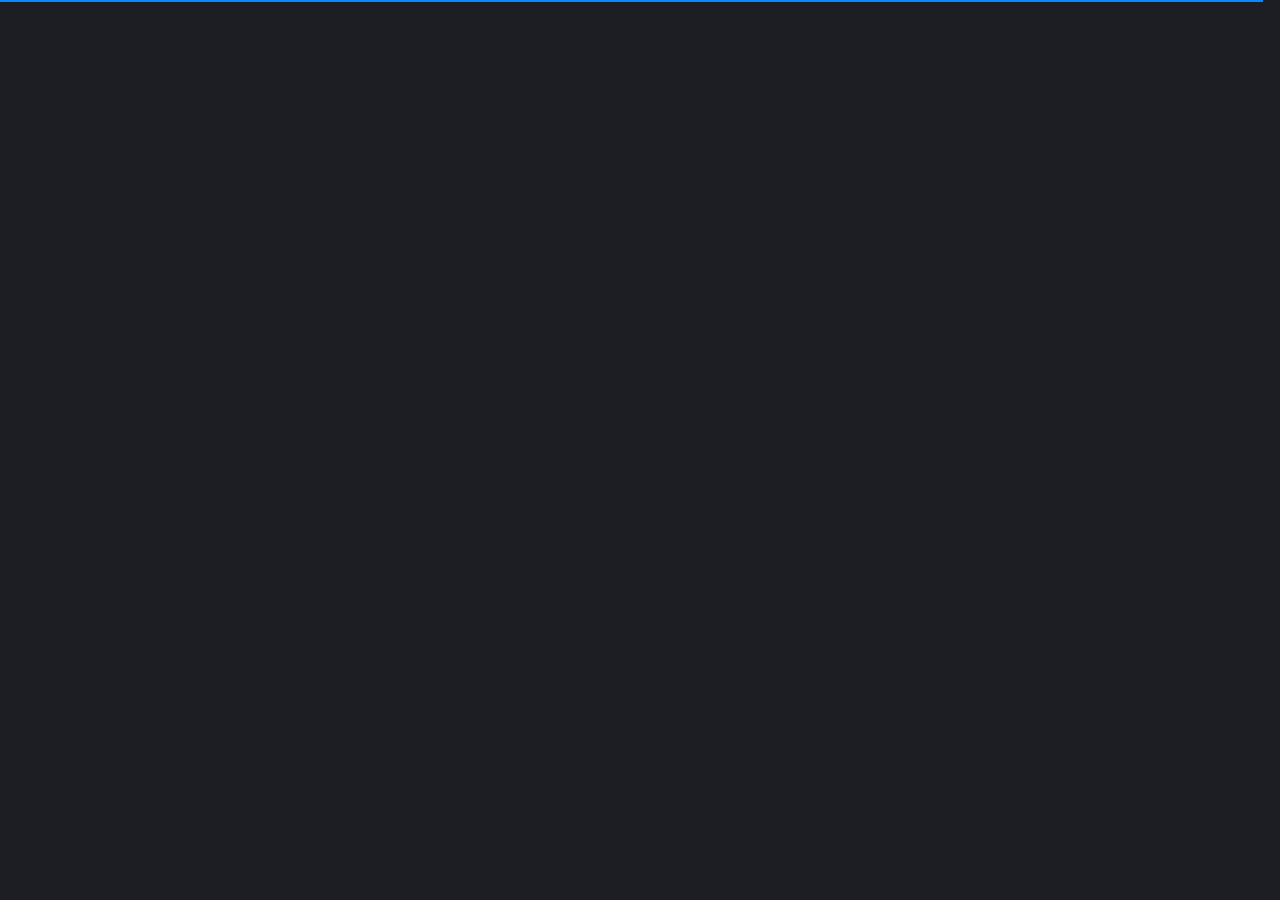
<file: index.html>
<!DOCTYPE html>
<html lang="pt-br">

<head>
    <meta charset="utf-8" />
    <title>Adenny Fernandes</title>

    <!-- Favicon-->
    <link rel="icon" type="image/ico" href="assets/img/logo.ico" />

    <!-- Meta Data -->
    <meta http-equiv="X-UA-Compatible" content="IE=edge" />
    <meta name="viewport" content="width=device-width, initial-scale=1, shrink-to-fit=no" />
    <meta name="author" content="Adenny Fernandes" />
    <meta name="description" content="Portfólio de trabalhos realizados e formação de Adenny Fernandes" />
    <!-- Styles -->
    <link rel="stylesheet" type="text/css" href="assets/styles/style.css" />
    <link rel="stylesheet" type="text/css" href="assets/styles/style-dark.css" />
</head>

<body class="bg-triangles">
    <!-- Preloader -->
    <div class="preloader">
        <div class="preloader__wrap">
            <div class="circle-pulse">
                <div class="circle-pulse__1"></div>
                <div class="circle-pulse__2"></div>
            </div>
            <div class="preloader__progress"><span></span></div>
        </div>
    </div>
    <main class="main">
        <div class="container gutter-top">
            <!-- Header -->
            <!-- Header -->
            <header class="header box">
                <div class="header__left">
                    <div class="header__photo">
                        <img class="header__photo-img" src="assets/img/my_profile.jpg" alt="Adenny Fernandes" />
                    </div>
                    <div class="header__base-info">
                        <h4 class="title titl--h4">
                            <font color="Crimson">Adenny Fernandes</font>
                        </h4>
                        <div class="status">
                            <font color="Crimson">Aprendiz à Programador Web</font>
                        </div>
                        <ul class="header__social">
                            <li>
                                <a href="https://www.linkedin.com/in/adenny-fernandes-a2b32b190/" target="_blank"><i class="font-icon icon-linkedin"></i></a>
                            </li>
                            <li>
                                <a href="https://github.com/AdennyFernandes" target="_blank"><i class="font-icon icon-github"></i></a>
                            </li>
                            <li>
                                <a href="https://www.youtube.com/channel/UCEo_vtrFwvVTtxeFf0vsgKg?view_as=subscriber" target="_blank"><i class="font-icon icon-youtube"></i></a>
                            </li>
                            <li>
                                <a href="https://twitter.com/AdennyFernandes" target="_blank"><i class="font-icon icon-twitter"></i></a>
                            </li>
                            <li>
                                <a href="https://www.facebook.com/adennyfernandesjs" target="_blank"><i class="font-icon icon-facebook"></i></a>
                            </li>
                            <li>
                                <a href="https://www.instagram.com/adennyfer/" target="_blank"><i class="font-icon icon-instagram"></i></a>
                            </li>
                        </ul>
                    </div>
                </div>
                <div class="header__right">
                    <ul class="header__contact">
                        <li>
                            <h5>E-mail</h5>
                            <p>
                                <a href="mailto:adennyferpw@gmail.com?subject=Assunto" target="_blank">
                                    <font color="DarkTurquoise">adennyfer@gmail.com</font>
                                </a>
                            </p>
                        </li>
                        <li>
                            <h5>Telefone</h5>
                            <a <p>
                                <a href="https://api.whatsapp.com/send?phone=5527992362609" target="_blank">
                                    <font color="DarkTurquoise">+55 (27) 992362609</font>
                                </a>
                                </p>
                            </a>
                        </li>
                    </ul>
                    <ul class="header__contact">
                        <li>
                            <h5>Endereço</h5>
                            <h5>
                                <font color="DarkTurquoise">Serra/ES</p>
                                </font>
                            </h5>
                        </li>
                    </ul>
                </div>
            </header>
            <div class="row sticky-parent">
                <!-- Sidebar nav -->
                <aside class="col-12 col-md-12 col-lg-2">
                    <div class="sidebar box sticky-column">
                        <ul class="nav">
                            <li class="nav__item">
                                <a class="active" href="index.html"><i class="icon-user"></i>Sobre Mim</a>
                            </li>
                            <li class="nav__item">
                                <a class="active" href="resume.html"><i class="icon-file-text"></i>Currículo</a>
                            </li>
                            <li class="nav__item">
                                <a class="active" href="works.html"><i class="icon-codesandbox"></i>Portfólio</a>
                            </li>
                            <li class="nav__item">
                                <a class="active" href="contact.html"><i class="icon-book"></i>Contato</a>
                            </li>
                        </ul>
                    </div>
                </aside>

                <!-- Conteúdo do site -->
                <div class="col-12 col-md-12 col-lg-10">
                    <div class="box box-content">
                        <!-- Sobre Mim  -->
                        <div class="pb-0 pb-sm-2">
                            <h1 class="title title--h1 first-title title__separate">Sobre Mim</h1>
                            <p>
                                <font color="deepSkyBlue">
                                    Por muito tempo atuei na área de saúde, com formação Técnica em Radiologia Médica, com especialização em Tomografia Computadorizada e Ressonância Magnética, e em 2020 resolvi mudar de área, a pandemia do Covid-19, foi o ponta pé inicial. Também cursei Direito, em faculdade particular. Tive a oportunidade de ser aprovado na Ufes (Universidade Federal do Espírito Santo) para o Curso de Filosofia em 2017, através do Enem, mas decidir não tomar posse. Atualmente estou estudando Sistema de Informação, curso a distância. Também sou Técnico em Desenvolvimento de Sistemas pelo Instituto Federal de Educação, Ciência e Tecnologia do Sul de Minas, modalidade EAD. Tenho realizado vários cursos complementares ao mesmo tempo. Estou estudando inglês, pretendendo atuar na área de tecnologia, desenvolvimento, criação de programas e sites, de ferramentas tecnológicas, que facilitem a vida das pessoas, e consequentemente ganhar um bom dinheiro, crescendo pessoalmente e profissionalmente cada vez mais.
                                    Eu possuo uma natureza técnica, especializada e orientada para a qualidade na organização. Sou perfeccionista, com um desejo inato de fazer as coisas de maneira certa, prefiro lidar com aspectos técnicos do que com pessoas. Fórmulas, fatos, lógica e sistemas são importantes para mim. Sou capaz de trabalhar de modo constante, sou meticuloso e metódico, perseverante para acompanhar uma tarefa até a sua conclusão. Eu tenho uma abordagem questionadora, sou concentrado em detalhes, e tenho capacidade analítica com um alto nível de controle de qualidade.
                                    
                            </p>
                            </font>
                            </h1>
                            <div>

                                <!-- Footer -->
                                <footer class="footer">
                                    <font color="Crimson">© Adenny Fernandes</font>
                                </footer>
                            </div>
                        </div>
                    </div>
    </main>
    <!-- SVG masks -->
    <svg class="svg-defs">
        <clipPath id="avatar-box">
            <path
                d="M1.85379 38.4859C2.9221 18.6653 18.6653 2.92275 38.4858 1.85453 56.0986.905299 77.2792 0 94 0c16.721 0 37.901.905299 55.514 1.85453 19.821 1.06822 35.564 16.81077 36.632 36.63137C187.095 56.0922 188 77.267 188 94c0 16.733-.905 37.908-1.854 55.514-1.068 19.821-16.811 35.563-36.632 36.631C131.901 187.095 110.721 188 94 188c-16.7208 0-37.9014-.905-55.5142-1.855-19.8205-1.068-35.5637-16.81-36.63201-36.631C.904831 131.908 0 110.733 0 94c0-16.733.904831-37.9078 1.85379-55.5141z" />
        </clipPath>
        <clipPath id="avatar-hexagon">
            <path
                d="M0 27.2891c0-4.6662 2.4889-8.976 6.52491-11.2986L31.308 1.72845c3.98-2.290382 8.8697-2.305446 12.8637-.03963l25.234 14.31558C73.4807 18.3162 76 22.6478 76 27.3426V56.684c0 4.6805-2.5041 9.0013-6.5597 11.3186L44.4317 82.2915c-3.9869 2.278-8.8765 2.278-12.8634 0L6.55974 68.0026C2.50414 65.6853 0 61.3645 0 56.684V27.2891z" />
        </clipPath>
    </svg>
    <div class="back-to-top"></div>
    <!-- JavaScripts -->
    <script src="assets/js/jquery-3.4.1.min.js"></script>
    <script src="assets/js/plugins.min.js"></script>
    <script src="assets/js/common.js"></script>

</body>

</html>
</file>
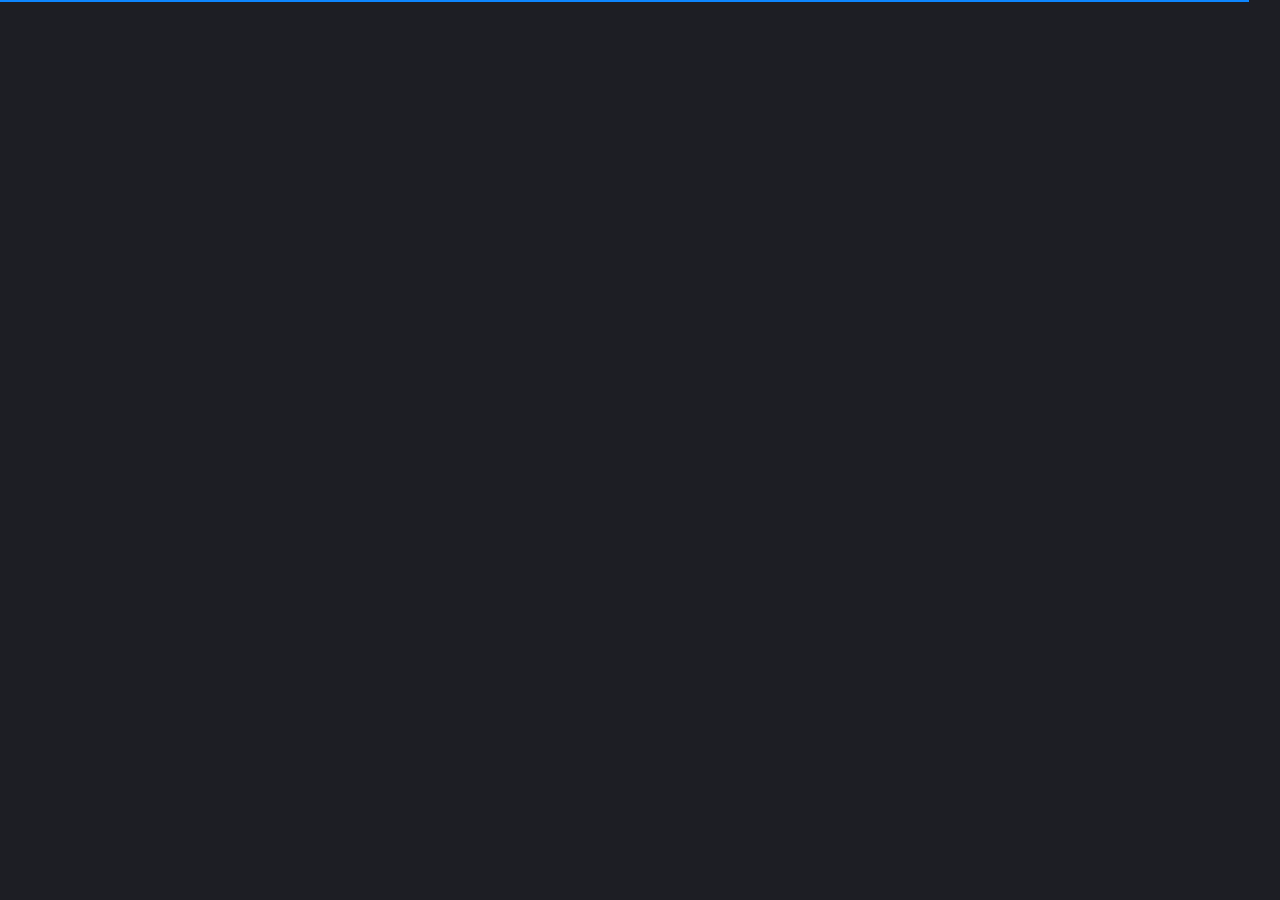
<file: contact.html>
<!DOCTYPE html>
<html lang="pt-br">

<head>
    <meta charset="utf-8" />
    <title>Adenny Fernandes</title>

    <!-- Favicon-->
    <link rel="icon" type="image/ico" href="assets/img/logo.ico" />

    <!-- Meta Data -->
    <meta http-equiv="X-UA-Compatible" content="IE=edge">
    <meta name="viewport" content="width=device-width, initial-scale=1, shrink-to-fit=no">

    <meta name="author" content="Adenny Fernandes" />
    <meta name="description" content="Portifólio de trabalhos realizados e formação de Adenny Fernandes" />
    <!-- Styles -->
    <link rel="stylesheet" type="text/css" href="assets/styles/style.css" />
    <link rel="stylesheet" type="text/css" href="assets/styles/style-dark.css" />
</head>

<body class="bg-triangles">
    <!-- Preloader -->
    <div class="preloader">
        <div class="preloader__wrap">
            <div class="circle-pulse">
                <div class="circle-pulse__1"></div>
                <div class="circle-pulse__2"></div>
            </div>
            <div class="preloader__progress"><span></span></div>
        </div>
    </div>
    <main class="main">
        <div class="container gutter-top">
            <!-- Header -->
            <header class="header box">
                <div class="header__left">
                    <div class="header__photo">
                        <img class="header__photo-img" src="assets/img/my_profile.jpg" alt="Adenny Fernandes">
                    </div>
                    <div class="header__base-info">
                        <h4 class="title titl--h4">
                            <font color="Crimson">Adenny Fernandes</font>
                        </h4>
                        <div class="status">
                            <font color="Crimson">Aprendiz à Programador Web</font>
                        </div>
                        <ul class="header__social">
                            <li>
                                <a href="https://www.linkedin.com/in/adenny-fernandes-a2b32b190/" target="_blank"><i class="font-icon icon-linkedin"></i></a>
                            </li>
                            <li>
                                <a href="https://github.com/AdennyFernandes" target="_blank"><i class="font-icon icon-github"></i></a>
                            </li>
                            <li>
                                <a href="https://www.youtube.com/channel/UCEo_vtrFwvVTtxeFf0vsgKg?view_as=subscriber" target="_blank"><i class="font-icon icon-youtube"></i></a>
                            </li>
                            <li>
                                <a href="https://twitter.com/AdennyFernandes" target="_blank"><i class="font-icon icon-twitter"></i></a>
                            </li>
                            <li>
                                <a href="https://www.facebook.com/adennyfernandez" target="_blank"><i class="font-icon icon-facebook"></i></a>
                            </li>
                            <li>
                                <a href="https://www.instagram.com/adennyfer/" target="_blank"><i class="font-icon icon-instagram"></i></a>
                            </li>
                        </ul>
                    </div>
                </div>
                <div class="header__right">
                    <ul class="header__contact">
                        <li>
                            <h5>E-mail</h5>
                            <p>
                                <a href="mailto:adennyferpw@gmail.com?subject=Assunto">
                                    <font color="DarkTurquoise">adennyfer@gmail.com</p>
                            </font>
                            </a>
                        </li>
                        <li>
                            <h5>Telefone</h5>
                            <a <p>
                                <a href="https://api.whatsapp.com/send?phone=5527992362609" target="_blank">
                                    <font color="DarkTurquoise">+55 (27) 992362609</font>
                                </a>
                                </p>
                            </a>
                        </li>
                    </ul>
                    <ul class="header__contact">

                        <li>
                            <h5>Endereço</h5>
                            <h5>
                                <font color="DarkTurquoise">Serra/ES</p>
                                </font>
                            </h5>
                        </li>
                    </ul>
                </div>
            </header>
            <div class="row sticky-parent">
                <!-- Sidebar nav -->
                <aside class="col-12 col-md-12 col-lg-2">
                    <div class="sidebar box sticky-column">
                        <ul class="nav">
                            <li class="nav__item">
                                <a class="active" href="index.html"><i class="icon-user"></i>Sobre Mim</a
                                    >
                                </li>
                                <li class="nav__item">
                                    <a class="active" href="resume.html"
                                        ><i class="icon-file-text"></i>Currículo</a
                                    >
                                </li>
                                <li class="nav__item">
                                    <a class="active" href="works.html"
                                        ><i class="icon-codesandbox"></i>Portfólio</a
                                    >
                                </li>                                
                                <li class="nav__item">
                                    <a class="active" href="contact.html"
                                        ><i class="icon-book"></i>Contato</a
                                    >
                                </li>
                            </ul>
                        </div>
                    </aside>
                    <!-- Conteudo -->
                    <div class="col-12 col-md-12 col-lg-10">
                        <div class="box box-content">
                            <div class="pb-2">
                                <h1
                                    class="title title--h1 first-title title__separate"
                                >
                                    Contato
                                </h1>
                            </div>                            
                            <!-- Contact-->
<section class="page-section" id="contact">
    <div class="container">
        <div class="row justify-content-center">            
                <h2 class="mt-0">Vamos entrar em contato!</h2>                
                <h5>Entre em contato comigo através do telefone ou por E-mail</h5>
            </div>
        </div>
        <div class="row">
            <div class="col-lg-4 ml-auto text-center mb-5 mb-lg-0">
                <i class="fas fa-phone fa-3x mb-3 text-muted"></i>
                <div>
                    <p><a href="https://api.whatsapp.com/send?phone=5527992362609" target="_blank"><font color="DarkTurquoise">+55 (27) 992362609</font></a></p>
                    </div>
            </div>
            <div class="col-lg-4 mr-auto text-center">
                <i class="fas fa-envelope fa-3x mb-3 text-muted"></i>
                <!-- Make sure to change the email address in BOTH the anchor text and the link target below!-->
                <p>
                    <a href="mailto:adennyferpw@gmail.com?subject=Assunto" target="_blank">
                        <font color="DarkTurquoise">adennyfer@gmail.com</font>
                    </a>
                </p>
            </div>
        </div>
        </div>
        </section>
        <!-- SVG masks -->
        <svg class="svg-defs">
        <clipPath id="avatar-box">
            <path
                d="M1.85379 38.4859C2.9221 18.6653 18.6653 2.92275 38.4858 1.85453 56.0986.905299 77.2792 0 94 0c16.721 0 37.901.905299 55.514 1.85453 19.821 1.06822 35.564 16.81077 36.632 36.63137C187.095 56.0922 188 77.267 188 94c0 16.733-.905 37.908-1.854 55.514-1.068 19.821-16.811 35.563-36.632 36.631C131.901 187.095 110.721 188 94 188c-16.7208 0-37.9014-.905-55.5142-1.855-19.8205-1.068-35.5637-16.81-36.63201-36.631C.904831 131.908 0 110.733 0 94c0-16.733.904831-37.9078 1.85379-55.5141z" />
        </clipPath>
        <clipPath id="avatar-hexagon">
            <path
                d="M0 27.2891c0-4.6662 2.4889-8.976 6.52491-11.2986L31.308 1.72845c3.98-2.290382 8.8697-2.305446 12.8637-.03963l25.234 14.31558C73.4807 18.3162 76 22.6478 76 27.3426V56.684c0 4.6805-2.5041 9.0013-6.5597 11.3186L44.4317 82.2915c-3.9869 2.278-8.8765 2.278-12.8634 0L6.55974 68.0026C2.50414 65.6853 0 61.3645 0 56.684V27.2891z" />
        </clipPath>
    </svg>

        <div class="back-to-top"></div>

        <!-- JavaScripts -->
        <script src="assets/js/jquery-3.4.1.min.js"></script>
        <script src="assets/js/plugins.min.js"></script>
        <script src="assets/js/common.js"></script>


</body>

</html>
</file>
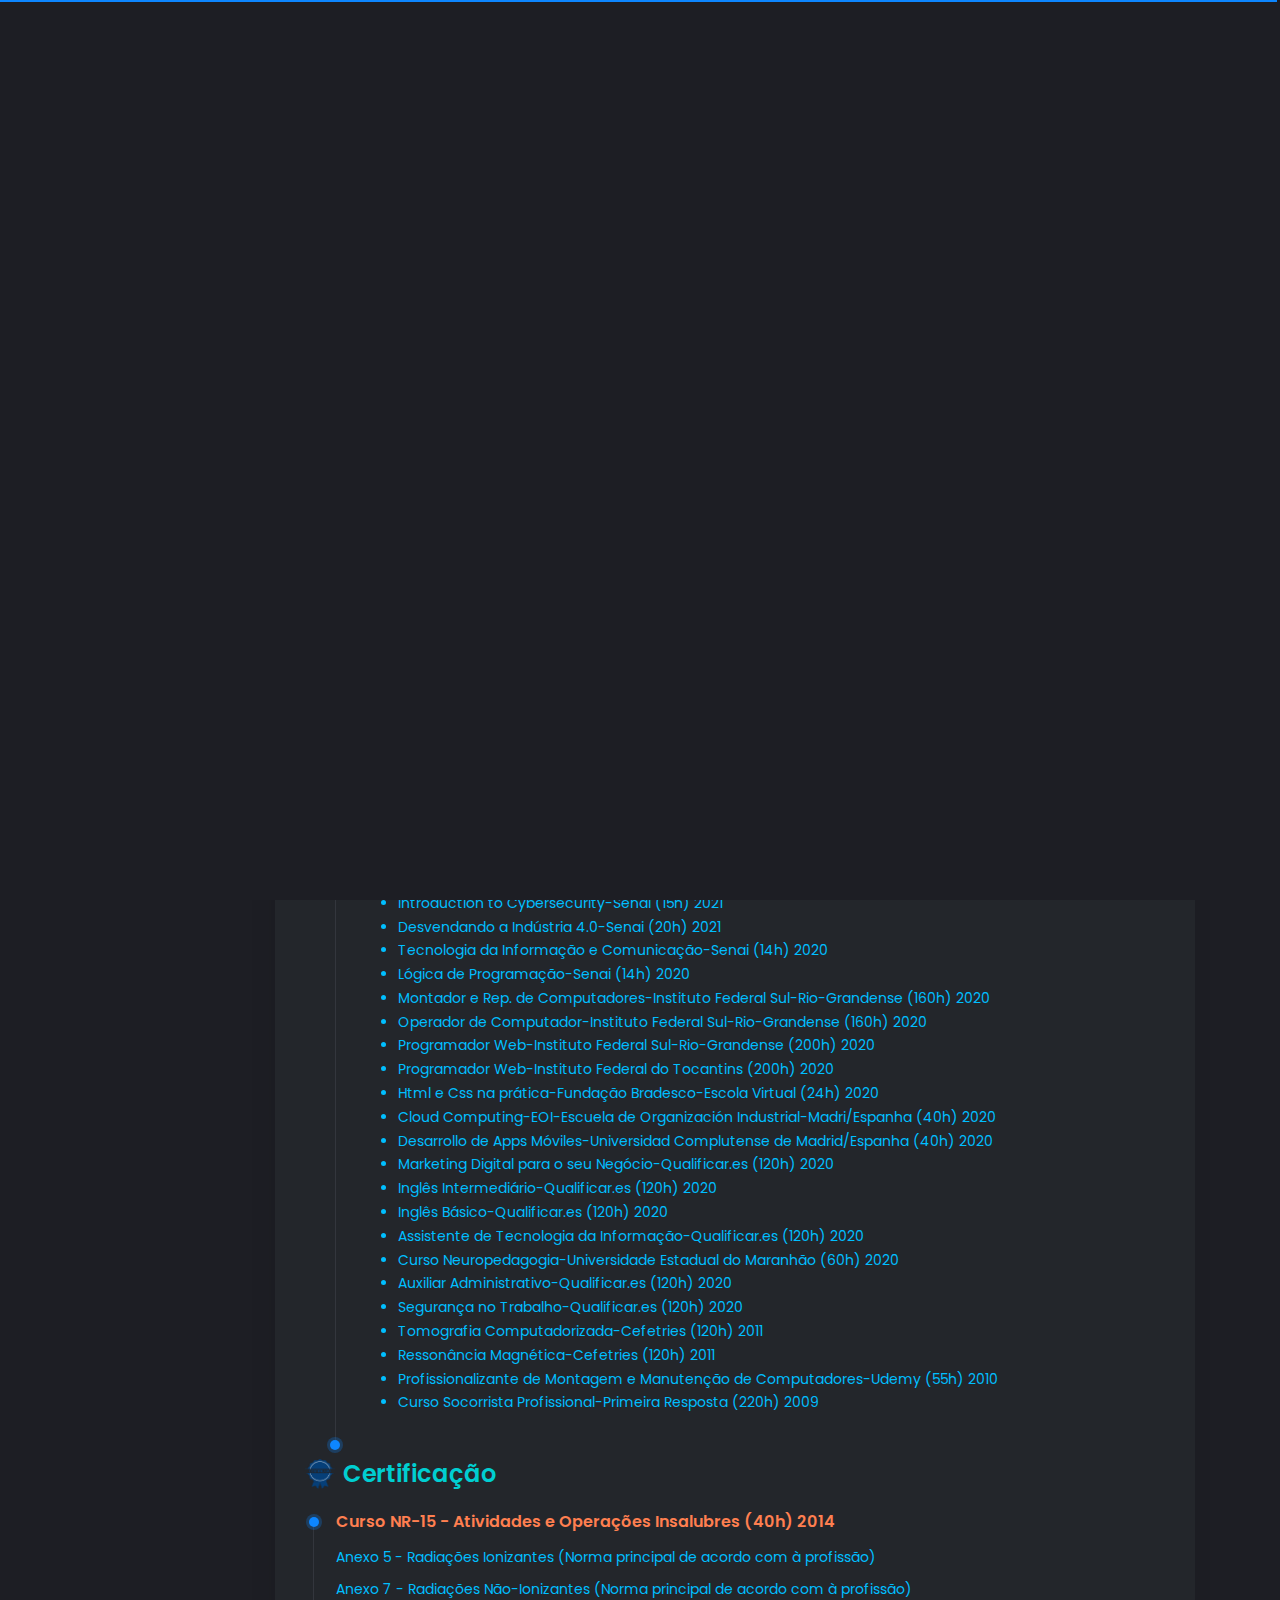
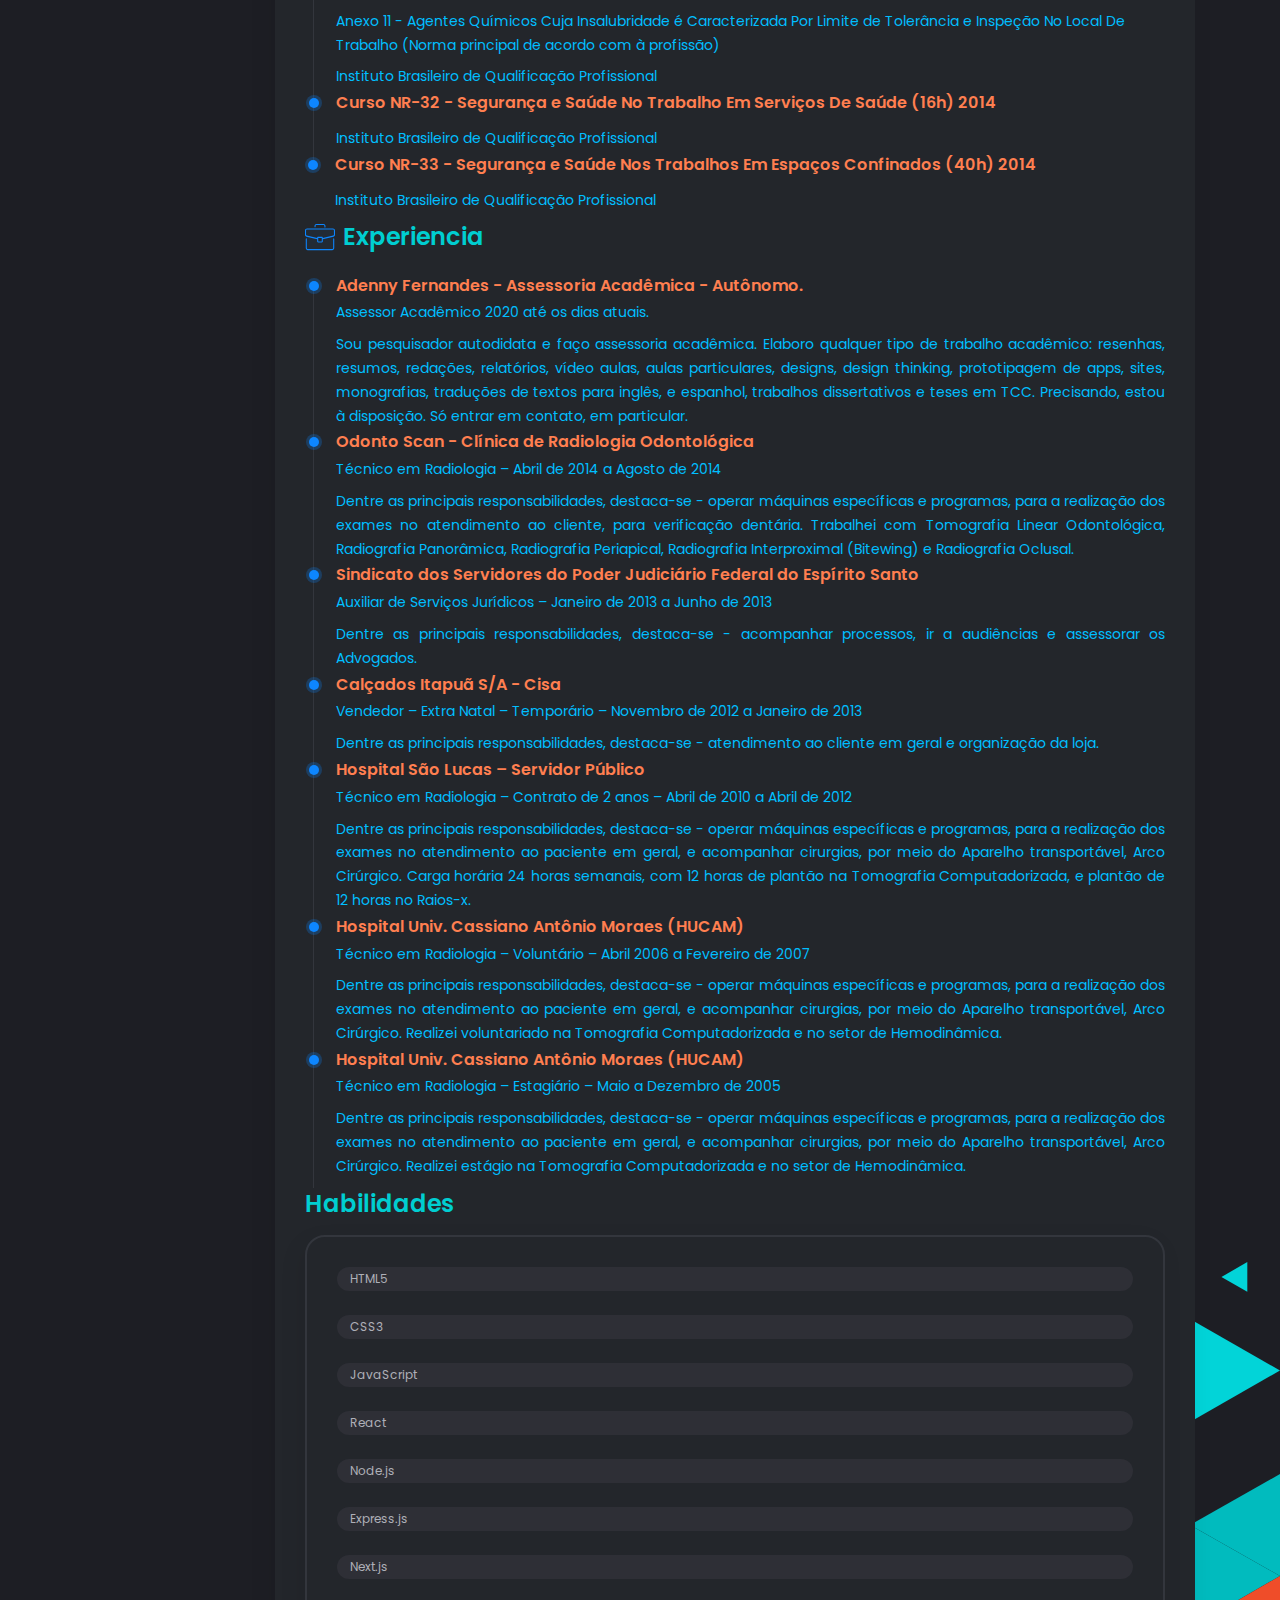
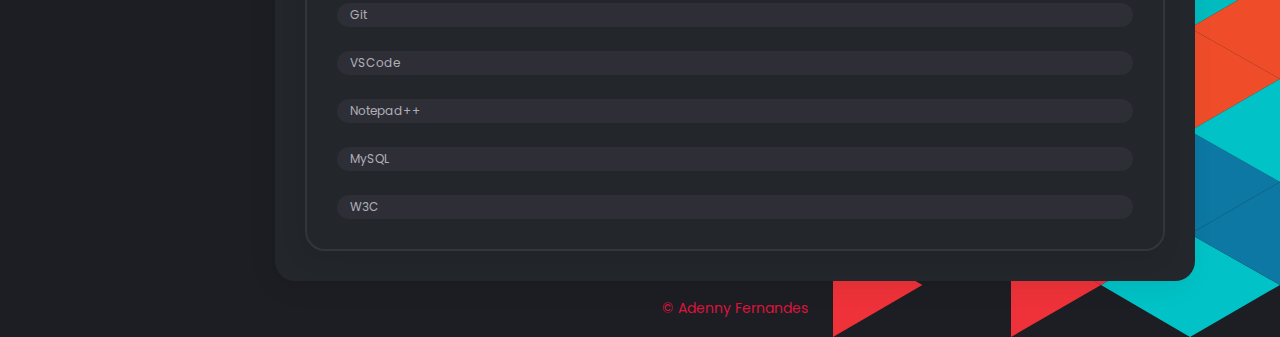
<file: resume.html>
<!DOCTYPE html>
<html lang="pt-br">

<head>
    <meta charset="utf-8" />
    <title>Adenny Fernandes</title>

    <!-- Favicon-->
    <link rel="icon" type="image/ico" href="assets/img/logo.ico" />

    <!-- Meta Data -->
    <meta http-equiv="X-UA-Compatible" content="IE=edge">
    <meta name="viewport" content="width=device-width, initial-scale=1, shrink-to-fit=no">

    <meta name="author" content="Adenny Fernandes" />
    <meta name="description" content="Portifólio de trabalhos realizados e formação de Adenny Fernandes" />
    <!-- Styles -->
    <link rel="stylesheet" type="text/css" href="assets/styles/style.css" />
    <link rel="stylesheet" type="text/css" href="assets/styles/style-dark.css" />
</head>

<body class="bg-triangles">
    <!-- Preloader -->
    <div class="preloader">
        <div class="preloader__wrap">
            <div class="circle-pulse">
                <div class="circle-pulse__1"></div>
                <div class="circle-pulse__2"></div>
            </div>
            <div class="preloader__progress"><span></span></div>
        </div>
    </div>
    <main class="main">
        <div class="container gutter-top">
            <!-- Header -->
            <header class="header box">
                <div class="header__left">
                    <div class="header__photo">
                        <img class="header__photo-img" src="assets/img/my_profile.jpg" alt="Adenny Fernandes">
                    </div>
                    <div class="header__base-info">
                        <h4 class="title titl--h4">
                            <font color="Crimson">Adenny Fernandes</font>
                        </h4>
                        <div class="status">
                            <font color="Crimson">Aprendiz à Programador Web</font>
                        </div>
                        <ul class="header__social">
                            <li>
                                <a href="https://www.linkedin.com/in/adenny-fernandes-a2b32b190/" target="_blank"><i class="font-icon icon-linkedin"></i></a>
                            </li>
                            <li>
                                <a href="https://github.com/AdennyFernandes" target="_blank"><i class="font-icon icon-github"></i></a>
                            </li>
                            <li>
                                <a href="https://www.youtube.com/channel/UCEo_vtrFwvVTtxeFf0vsgKg?view_as=subscriber" target="_blank"><i class="font-icon icon-youtube"></i></a>
                            </li>
                            <li>
                                <a href="https://twitter.com/AdennyFernandes" target="_blank"><i class="font-icon icon-twitter"></i></a>
                            </li>
                            <li>
                                <a href="https://www.facebook.com/adennyfernandesjs" target="_blank"><i class="font-icon icon-facebook"></i></a>
                            </li>
                            <li>
                                <a href="https://www.instagram.com/adennyfer/" target="_blank"><i class="font-icon icon-instagram"></i></a>
                            </li>
                        </ul>
                    </div>
                </div>
                <div class="header__right">
                    <ul class="header__contact">
                        <li>
                            <h5>E-mail</h5>
                            <p>
                                <a href="mailto:adennyferpw@gmail.com?subject=Assunto" target="_blank">
                                    <font color="DarkTurquoise">adennyfer@gmail.com</font>
                                </a>
                            </p>
                        </li>
                        <li>
                            <h5>Telefone</h5>
                            <a <p>
                                <a href="https://api.whatsapp.com/send?phone=5527992362609" target="_blank">
                                    <font color="DarkTurquoise">+55 (27) 992362609</font>
                                </a>
                                </p>
                            </a>
                        </li>
                    </ul>
                    <ul class="header__contact">

                        <li>
                            <h5>Endereço</h5>
                            <h5>
                                <font color="DarkTurquoise">Serra/ES</p>
                                </font>
                            </h5>
                        </li>
                    </ul>
                </div>
            </header>
            <div class="row sticky-parent">
                <!-- Sidebar nav -->
                <aside class="col-12 col-md-12 col-lg-2">
                    <div class="sidebar box sticky-column">
                        <ul class="nav">
                            <li class="nav__item">
                                <a class="active" href="index.html"><i class="icon-user"></i>Sobre Mim</a
                                    >
                                </li>
                                <li class="nav__item">
                                    <a class="active" href="resume.html"
                                        ><i class="icon-file-text"></i>Currículo</a
                                    >
                                </li>
                                <li class="nav__item">
                                    <a class="active" href="works.html"
                                        ><i class="icon-codesandbox"></i>Portfólio</a
                                    >
                                </li>                                
                                <li class="nav__item">
                                    <a class="active" href="contact.html"
                                        ><i class="icon-book"></i>Contato</a
                                    >
                                </li>
                            </ul>
                        </div>
                    </aside>

                <!-- Conteudo -->
                <div class="col-12 col-md-12 col-lg-10">
                    <div class="box box-content">
                        <div class="pb-2">
                            <h1 class="title title--h1 first-title title__separate">Currículo</h1>
                        </div>

                        <!-- Experience -->
                        <div class="row">
                            <div class="col-12">
                                <h2 class="title title--h3"><img class="title-icon"                                    
                                        src="assets/icons/dark/icon-education.svg" alt="" /><font color="DarkTurquoise">Educação</p></font></h2>
                                        
                                <div class="timeline">
                                    <!-- Item -->
                                    <article class="timeline__item">
                                        <h5 class="title title--h5 timeline__title"><font color="Coral">Cursando Bacharelado em Sistema de Informação - EAD</font></h5>
                                        <font color="deepSkyBlue">ESAB - Escola Superior Aberta do Brasil 2020 a 2023</font></h5><br>
                                        <font color="deepSkyBlue">Aprendendo HTML5, CSS3, JavaScript, Node.js, React, Express.js, Next.js, MySql, e Git. Editor de código Visual Studio Code e Notepad++. Inglês Técnico, e Intermediário.</font></h5>
                                        
                                        <p class="timeline__description">

                                    <!-- Item -->
                                    <article class="timeline__item">
                                        <h5 class="title title--h5 timeline__title"><font color="Coral">Técnico em Desenvolvimento de Sistemas - EAD</font></h5>
                                        <font color="deepSkyBlue">Instituto Federal de Educação, Ciência e Tecnologia do Sul de Minas - Campus Poços de Caldas 2021 a 2022</font></h5><br>
                                                                                
                                        <p class="timeline__description">
                                        
                                    </article>
                                    <!-- Item -->
                                    <article class="timeline__item">
                                        <h5 class="title title--h5 timeline__title"><font color="Coral">Técnico em Radiologia</font></h5>
                                        <font color="deepSkyBlue">Centro de Estudos Técnicos Brasileiro - Habilitado desde 2005</font></h5>
                                        
                                        <p class="timeline__description">
                                        
                                    </article>                                    
                                    <!-- Item -->
                                    <article class="timeline__item">
                                        <h5 class="title title--h5 timeline__title"><font color="Coral">Cursos Extracurriculares</font></h5>                                       
                                        <ul>
                                            <font color="deepSkyBlue">
                                            <li>Cursando Google Data Analytics (PT) - Coursera - 2023</li>
                                            <li>Extensão Universitária - Engenharia Especializada de Sistema - ESAB (240h) 2022</li>
                                            <li>Extensão Universitária - Gestão em Engenharia Avançada e Computadores - ESAB (240h) 2022</li>
                                            <li>Extensão Universitária - Sistema de Comunicação Empresarial - ESAB (240h) 2022</li>
                                            <li>Gestão Financeira de Pequenas e Médias Empresas-Qualificar.es (120h) 2021</li>
                                            <li>Word e Excel-Qualificar.es (120h) 2021</li>
                                            <li>Introduction to the Internet of Things-Senai (20h) 2021</li>
                                            <li>Empreendedorismo-Senai (14h) 2021</li>
                                            <li>Introduction to Cybersecurity-Senai (15h) 2021</li>  
                                            <li>Desvendando a Indústria 4.0-Senai (20h) 2021</li>    
                                            <li>Tecnologia da Informação e Comunicação-Senai (14h) 2020</li>
                                            <li>Lógica de Programação-Senai (14h) 2020</li>
                                            <li>Montador e Rep. de Computadores-Instituto Federal Sul-Rio-Grandense (160h) 2020</li>
                                            <li>Operador de Computador-Instituto Federal Sul-Rio-Grandense (160h) 2020</li>
                                            <li>Programador Web-Instituto Federal Sul-Rio-Grandense (200h) 2020</li>
                                            <li>Programador Web-Instituto Federal do Tocantins (200h) 2020</li>
                                            <li>Html e Css na prática-Fundação Bradesco-Escola Virtual (24h) 2020</li>
                                            <li>Cloud Computing-EOI-Escuela de Organización Industrial-Madri/Espanha (40h) 2020</li>
                                            <li>Desarrollo de Apps Móviles-Universidad Complutense de Madrid/Espanha (40h) 2020</li>
                                            <li>Marketing Digital para o seu Negócio-Qualificar.es (120h) 2020</li>
                                            <li>Inglês Intermediário-Qualificar.es (120h) 2020</li>
                                            <li>Inglês Básico-Qualificar.es (120h) 2020</li>
                                            <li>Assistente de Tecnologia da Informação-Qualificar.es (120h) 2020</li>
                                            <li>Curso Neuropedagogia-Universidade Estadual do Maranhão (60h) 2020</li> 
                                            <li>Auxiliar Administrativo-Qualificar.es (120h) 2020</li>
                                            <li>Segurança no Trabalho-Qualificar.es (120h) 2020</li>
                                            <li>Tomografia Computadorizada-Cefetries (120h) 2011</li>
                                            <li>Ressonância Magnética-Cefetries (120h) 2011</li>
                                            <li>Profissionalizante de Montagem e Manutenção de Computadores-Udemy (55h) 2010</li>
                                            <li>Curso Socorrista Profissional-Primeira Resposta (220h) 2009</li>                                           
                                            </font></h5>
                                        </ul>
                                    </article>
                                    <article class="timeline__item">
                                </div>
                            </div>
                            <div class="col-12">
                                <h2 class="title title--h3"><img class="title-icon"                                    
                                        src="assets/icons/dark/certificado.png" alt="" /><font color="DarkTurquoise">Certificação</p></font></h2>
                                <div class="timeline">                                   
                                    <!-- Item -->
                                    <article class="timeline__item">
                                        <h5 class="title title--h5 timeline__title"><font color="Coral">Curso NR-15 - Atividades e Operações Insalubres (40h) 2014</font></h5>
                                        
                                        <p class="timeline__description"></p><font color="deepSkyBlue">Anexo 5 - Radiações Ionizantes (Norma principal de acordo com à profissão)</p></font></h5>
                                        <p class="timeline__description"></p><font color="deepSkyBlue">Anexo 7 - Radiações Não-Ionizantes (Norma principal de acordo com à profissão)</p></font></h5>
                                        <p class="timeline__description"></p><font color="deepSkyBlue">Anexo 11 - Agentes Químicos Cuja Insalubridade é Caracterizada Por Limite de Tolerância e Inspeção No
                                            Local De Trabalho (Norma principal de acordo com à profissão)</p></font></h5>                                   
                                        <p class="timeline__description"><font color="deepSkyBlue">Instituto Brasileiro de Qualificação Profissional</p></font></h5>     
                                            
                                        
                                        
                                    </article>                                    
                                    <!-- Item -->
                                    <article class="timeline__item">
                                        <h5 class="title title--h5 timeline__title"><font color="Coral">Curso NR-32 - Segurança e Saúde No Trabalho Em Serviços De Saúde (16h) 2014</font></h5>                                       
                                        <p class="timeline__description"><font color="deepSkyBlue">Instituto Brasileiro de Qualificação Profissional</p></font></h5>
                                    </article>
                                    <!-- Item -->
                                    <article class="timeline__item">
                                        <h5 class="title title--h5 timeline__title"><font color="Coral">Curso NR-33 - Segurança e Saúde Nos Trabalhos Em Espaços Confinados (40h) 2014</font></h5>                                       
                                        <p class="timeline__description"><font color="deepSkyBlue">Instituto Brasileiro de Qualificação Profissional</p></font></h5>
                                    </article>
                                </div>
                            </div>

                            <!--Experiencia-->

                            <div class="col-12">
                                <h2 class="title title--h3"><img class="title-icon"
                                        src="assets/icons/dark/icon-experience.svg" alt="" /><font color="DarkTurquoise">Experiencia</p></font></h2>
                                <div class="timeline">
                                    <!-- Item -->
                                    <article class="timeline__item">
                                        <h5 class="title title--h5 timeline__title"><font color="Coral">Adenny Fernandes - Assessoria Acadêmica - Autônomo.</font></h5>
                                        <span class="timeline__period"><font color="deepSkyBlue">Assessor Acadêmico 2020 até os dias atuais.</span>
                                        <p class="timeline__description">
                                            Sou pesquisador autodidata e faço assessoria acadêmica. Elaboro qualquer tipo de trabalho acadêmico: resenhas, resumos, redações, relatórios, vídeo aulas, aulas particulares, designs, design thinking, prototipagem de apps, sites, monografias, traduções de textos para inglês, e espanhol, trabalhos dissertativos e teses em TCC. Precisando, estou à disposição. Só entrar em contato, em particular.

                                            </p></font></h5>
                                        </p>
                                    </article>                                    
                                    <!-- Item -->
                                    <article class="timeline__item">
                                        <h5 class="title title--h5 timeline__title"><font color="Coral">Odonto Scan - Clínica de Radiologia Odontológica</font></h5>
                                        <span class="timeline__period"><font color="deepSkyBlue">Técnico em Radiologia – Abril de 2014 a Agosto de 2014</span>
                                        <p class="timeline__description">
                                            Dentre as principais responsabilidades, destaca-se - operar máquinas específicas e programas, para a realização dos exames no atendimento ao cliente, para verificação dentária. Trabalhei com Tomografia Linear Odontológica, Radiografia Panorâmica, Radiografia Periapical, Radiografia Interproximal (Bitewing) e Radiografia Oclusal.
                                            </p></font></h5>
                                        </p>
                                    </article>
                                    <!-- Item -->
                                    <article class="timeline__item">
                                        <h5 class="title title--h5 timeline__title"><font color="Coral">Sindicato dos Servidores do Poder Judiciário Federal do Espírito Santo</font></h5>
                                        <span class="timeline__period"><font color="deepSkyBlue">Auxiliar de Serviços Jurídicos – Janeiro de 2013 a Junho de 2013</span>
                                        <p class="timeline__description">
                                            Dentre as principais responsabilidades, destaca-se - acompanhar processos, ir a audiências e assessorar os Advogados.
                                            </p></font></h5>
                                    </article>
                                    <!-- Item -->
                                    <article class="timeline__item">
                                        <h5 class="title title--h5 timeline__title"><font color="Coral">Calçados Itapuã S/A - Cisa</font></h5>
                                        <span class="timeline__period"><font color="deepSkyBlue">Vendedor – Extra Natal – Temporário – Novembro de 2012 a Janeiro de 2013</span>
                                        <p class="timeline__description">
                                            Dentre as principais responsabilidades, destaca-se - atendimento ao cliente em geral e organização da loja.
                                            </p></font></h5>
                                    </article>
                                    <!-- Item -->
                                    <article class="timeline__item">
                                        <h5 class="title title--h5 timeline__title"><font color="Coral">Hospital São Lucas – Servidor Público</font></h5>
                                        <span class="timeline__period"><font color="deepSkyBlue">Técnico em Radiologia – Contrato de 2 anos – Abril de 2010 a Abril de 2012</span>
                                        <p class="timeline__description">
                                            Dentre as principais responsabilidades, destaca-se - operar máquinas específicas e programas, para a realização dos exames no atendimento ao paciente em geral, e acompanhar cirurgias, por meio do Aparelho transportável, Arco Cirúrgico. Carga horária 24 horas semanais, com 12 horas de plantão na Tomografia Computadorizada, e plantão de 12 horas no Raios-x.
                                        </p></font></h5>
                                    </article>
                                    <!-- Item -->
                                    <article class="timeline__item">
                                        <h5 class="title title--h5 timeline__title"><font color="Coral">Hospital Univ. Cassiano Antônio Moraes (HUCAM)</font></h5>
                                        <span class="timeline__period"><font color="deepSkyBlue">Técnico em Radiologia – Voluntário – Abril 2006 a Fevereiro de 2007</span>
                                        <p class="timeline__description">
                                            Dentre as principais responsabilidades, destaca-se - operar máquinas específicas e programas, para a realização dos exames no atendimento ao paciente em geral, e acompanhar cirurgias, por meio do Aparelho transportável, Arco Cirúrgico. Realizei voluntariado na Tomografia Computadorizada e no setor de Hemodinâmica.
                                            </p></font></h5>
                                    </article>
                                    <!-- Item -->
                                    <article class="timeline__item">
                                        <h5 class="title title--h5 timeline__title"><font color="Coral">Hospital Univ. Cassiano Antônio Moraes (HUCAM)</font></h5>
                                        <span class="timeline__period"><font color="deepSkyBlue">Técnico em Radiologia – Estagiário – Maio a Dezembro de 2005</span>
                                        <p class="timeline__description">
                                            Dentre as principais responsabilidades, destaca-se - operar máquinas específicas e programas, para a realização dos exames no atendimento ao paciente em geral, e acompanhar cirurgias, por meio do Aparelho transportável, Arco Cirúrgico. Realizei estágio na Tomografia Computadorizada e no setor de Hemodinâmica.
                                        </p></font></h5>
                                    </article>
                                    </p>
                                </div>
                            </div>
                        </div>

                        <!-- Skills -->
                        <div class="row">
                            <div class="col-12">
                                <h2 class="title title--h3"><font color="DarkTurquoise">Habilidades</p></font></h2>
                                <div class="box box__border">
                                    <!-- Progress -->
                                    <div class="progress">
                                        <div class="progress-bar" role="progressbar" aria-valuenow="30"
                                            aria-valuemin="0" aria-valuemax="100">
                                            <div class="progress-text"><span>HTML5</span><span>30%</span></div>
                                        </div>
                                        <div class="progress-text"><span>HTML5</span></div>
                                    </div>
                                    <div class="progress">
                                        <div class="progress-bar" role="progressbar" aria-valuenow="30"
                                            aria-valuemin="0" aria-valuemax="100">
                                            <div class="progress-text"><span>CSS3</span><span>30%</span></div>
                                        </div>
                                        <div class="progress-text"><span>CSS3</span></div>
                                    </div>

                                    <!-- Progress -->
                                    <div class="progress">
                                        <div class="progress-bar" role="progressbar" aria-valuenow="30"
                                            aria-valuemin="0" aria-valuemax="100">
                                            <div class="progress-text"><span>JavaScript</span><span>30%</span></div>
                                        </div>
                                        <div class="progress-text"><span>JavaScript</span></div>
                                    </div>
                                    <div class="progress">
                                        <div class="progress-bar" role="progressbar" aria-valuenow="30"
                                            aria-valuemin="0" aria-valuemax="100">
                                            <div class="progress-text"><span>React</span><span>30%</span></div>
                                        </div>
                                        <div class="progress-text"><span>React</span></div>
                                    </div>
                                    <div class="progress">
                                        <div class="progress-bar" role="progressbar" aria-valuenow="30"
                                            aria-valuemin="0" aria-valuemax="100">
                                            <div class="progress-text"><span>Node.js</span><span>30%</span></div>
                                        </div>
                                        <div class="progress-text"><span>Node.js</span></div>
                                    </div>

                                    <!-- Progress -->
                                    <div class="progress">
                                        <div class="progress-bar" role="progressbar" aria-valuenow="30"
                                            aria-valuemin="0" aria-valuemax="100">
                                            <div class="progress-text"><span>Express.js</span><span>30%</span></div>
                                        </div>
                                        <div class="progress-text"><span>Express.js</span></div>
                                    </div>

                                    <!-- Progress -->
                                    <div class="progress">
                                        <div class="progress-bar" role="progressbar" aria-valuenow="30"
                                            aria-valuemin="0" aria-valuemax="100">
                                            <div class="progress-text"><span>Next.js</span><span>30%</span></div>
                                        </div>
                                        <div class="progress-text"><span>Next.js</span></div>
                                        
                                    </div>

                                     <!-- Progress -->
                                     <div class="progress">
                                        <div class="progress-bar" role="progressbar" aria-valuenow="30"
                                            aria-valuemin="0" aria-valuemax="100">
                                            <div class="progress-text"><span>Git</span><span>30%</span></div>
                                        </div>
                                        <div class="progress-text"><span>Git</span></div>
                                        
                                    </div>

                                     <!-- Progress -->
                                     <div class="progress">
                                        <div class="progress-bar" role="progressbar" aria-valuenow="30"
                                            aria-valuemin="0" aria-valuemax="100">
                                            <div class="progress-text"><span>VSCode</span><span>30%</span></div>
                                        </div>
                                        <div class="progress-text"><span>VSCode</span></div>
                                        
                                    </div>

                                     <!-- Progress -->
                                     <div class="progress">
                                        <div class="progress-bar" role="progressbar" aria-valuenow="30"
                                            aria-valuemin="0" aria-valuemax="100">
                                            <div class="progress-text"><span>Notepad++</span><span>30%</span></div>
                                        </div>
                                        <div class="progress-text"><span>Notepad++</span></div>
                                        
                                    </div>

                                    <!-- Progress -->
                                    <div class="progress">
                                        <div class="progress-bar" role="progressbar" aria-valuenow="30"
                                            aria-valuemin="0" aria-valuemax="100">
                                            <div class="progress-text"><span>MySQL</span><span>30%</span></div>
                                        </div>
                                        <div class="progress-text"><span>MySQL</span></div>
                                        
                                    </div>

                                    <!-- Progress -->
                                    <div class="progress">
                                        <div class="progress-bar" role="progressbar" aria-valuenow="30"
                                            aria-valuemin="0" aria-valuemax="100">
                                            <div class="progress-text"><span>W3C</span><span>30%</span></div>
                                        </div>
                                        <div class="progress-text"><span>W3C</span></div>
                                        
                                    </div>
                                    
                                </div>
                            </div>
                        </div>
                    </div>

                    <!-- Footer -->
                    <footer class="footer"><font color="Crimson">© Adenny Fernandes</font></footer>
                </div>
            </div>
        </div>
    </main>

    <!-- SVG masks -->
    <svg class="svg-defs">
        <clipPath id="avatar-box">
            <path
                d="M1.85379 38.4859C2.9221 18.6653 18.6653 2.92275 38.4858 1.85453 56.0986.905299 77.2792 0 94 0c16.721 0 37.901.905299 55.514 1.85453 19.821 1.06822 35.564 16.81077 36.632 36.63137C187.095 56.0922 188 77.267 188 94c0 16.733-.905 37.908-1.854 55.514-1.068 19.821-16.811 35.563-36.632 36.631C131.901 187.095 110.721 188 94 188c-16.7208 0-37.9014-.905-55.5142-1.855-19.8205-1.068-35.5637-16.81-36.63201-36.631C.904831 131.908 0 110.733 0 94c0-16.733.904831-37.9078 1.85379-55.5141z" />
        </clipPath>
        <clipPath id="avatar-hexagon">
            <path
                d="M0 27.2891c0-4.6662 2.4889-8.976 6.52491-11.2986L31.308 1.72845c3.98-2.290382 8.8697-2.305446 12.8637-.03963l25.234 14.31558C73.4807 18.3162 76 22.6478 76 27.3426V56.684c0 4.6805-2.5041 9.0013-6.5597 11.3186L44.4317 82.2915c-3.9869 2.278-8.8765 2.278-12.8634 0L6.55974 68.0026C2.50414 65.6853 0 61.3645 0 56.684V27.2891z" />
        </clipPath>
    </svg>

    <div class="back-to-top"></div>

    <!-- JavaScripts -->
    <script src="assets/js/jquery-3.4.1.min.js"></script>
    <script src="assets/js/plugins.min.js"></script>
    <script src="assets/js/common.js"></script>    


</body>

</html>
</file>
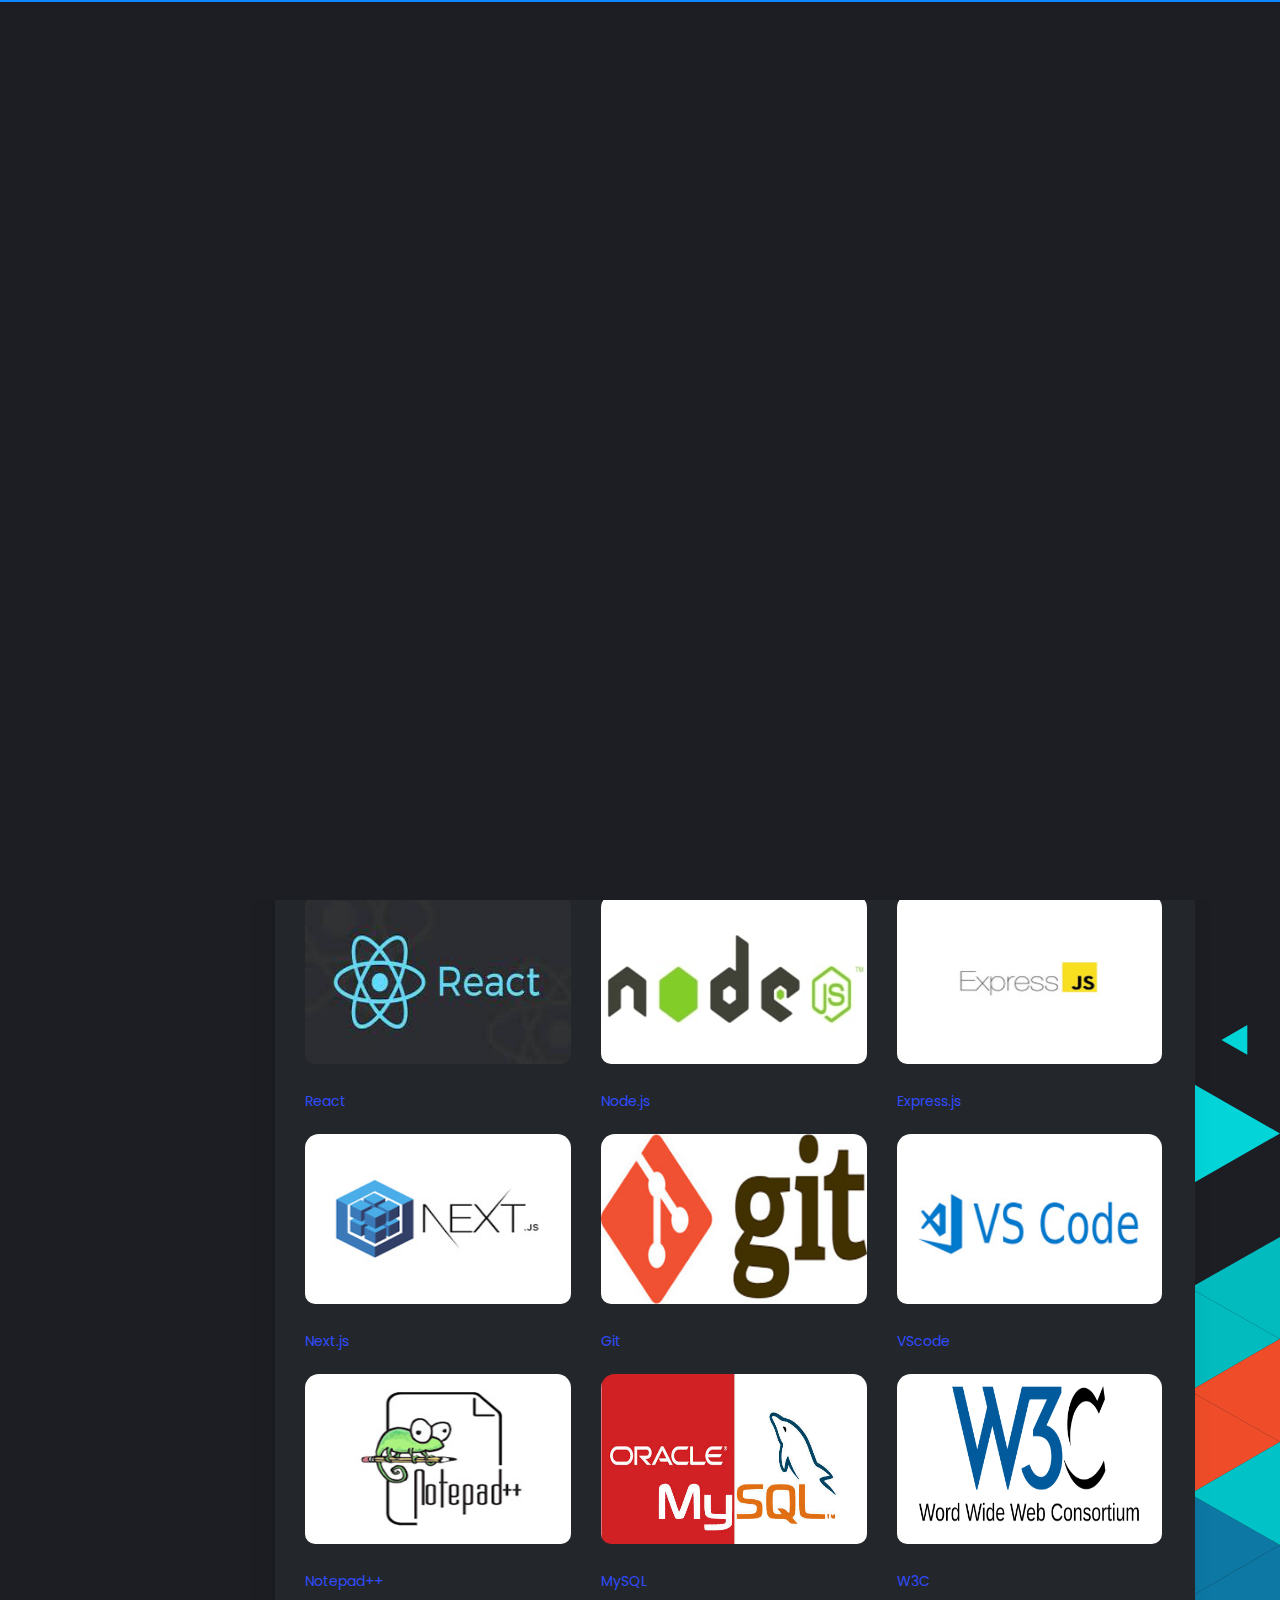
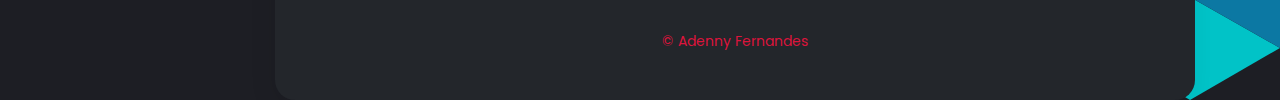
<file: works.html>
<!DOCTYPE html>
<html lang="pt-br">

<head>
    <meta charset="utf-8" />
    <title>Adenny Fernandes</title>

    <!-- Favicon-->
    <link rel="icon" type="image/ico" href="assets/img/logo.ico" />

    <!-- Meta Data -->
    <meta http-equiv="X-UA-Compatible" content="IE=edge" />
    <meta name="viewport" content="width=device-width, initial-scale=1, shrink-to-fit=no" />

    <meta name="author" content="Adenny Fernandes" />
    <meta name="description" content="Portifólio de trabalhos realizados e formação de Adenny Fernandes" />
    <!-- Styles -->
    <link rel="stylesheet" type="text/css" href="assets/styles/style.css" />
    <link rel="stylesheet" type="text/css" href="assets/styles/style-dark.css" />
</head>

<body class="bg-triangles">
    <!-- Preloader -->
    <div class="preloader">
        <div class="preloader__wrap">
            <div class="circle-pulse">
                <div class="circle-pulse__1"></div>
                <div class="circle-pulse__2"></div>
            </div>
            <div class="preloader__progress"><span></span></div>
        </div>
    </div>

    <main class="main">
        <div class="container gutter-top">
            <!-- Header -->
            <header class="header box">
                <div class="header__left">
                    <div class="header__photo">
                        <img class="header__photo-img" src="assets/img/my_profile.jpg" alt="Adenny Fernandes" />
                    </div>
                    <div class="header__base-info">
                        <h4 class="title titl--h4">
                            <font color="Crimson">Adenny Fernandes</font>
                        </h4>
                        <div class="status">
                            <font color="Crimson">Aprendiz à Programador Web</font>
                        </div>
                        <ul class="header__social">
                            <li>
                                <a href="https://www.linkedin.com/in/adenny-fernandes-a2b32b190/" target="_blank"><i class="font-icon icon-linkedin"></i></a>
                            </li>
                            <li>
                                <a href="https://github.com/AdennyFernandes" target="_blank"><i class="font-icon icon-github"></i></a>
                            </li>
                            <li>
                                <a href="https://www.youtube.com/channel/UCEo_vtrFwvVTtxeFf0vsgKg?view_as=subscriber" target="_blank"><i class="font-icon icon-youtube"></i></a>
                            </li>
                            <li>
                                <a href="https://twitter.com/AdennyFernandes" target="_blank"><i class="font-icon icon-twitter"></i></a>
                            </li>
                            <li>
                                <a href="https://www.facebook.com/adennyfernandez" target="_blank"><i class="font-icon icon-facebook"></i></a>
                            </li>
                            <li>
                                <a href="https://www.instagram.com/adennyfer/" target="_blank"><i class="font-icon icon-instagram"></i></a>
                            </li>
                        </ul>
                    </div>
                </div>
                <div class="header__right">
                    <ul class="header__contact">
                        <li>
                            <h5>E-mail</h5>
                            <p>
                                <a href="mailto:adennyferpw@gmail.com?subject=Assunto" target="_blank">
                                    <font color="DarkTurquoise">adennyfer@gmail.com</font>
                                </a>
                            </p>
                        </li>
                        <li>
                            <h5>Telefone</h5>
                            <a <p>
                                <a href="https://api.whatsapp.com/send?phone=5527992362609" target="_blank">
                                    <font color="DarkTurquoise">+55 (27) 992362609</font>
                                </a>
                                </p>
                            </a>
                        </li>
                    </ul>
                    <ul class="header__contact">
                        <li>
                            <h5>Endereço</h5>
                            <h5>
                                <font color="DarkTurquoise">Serra/ES</p>
                                </font>
                            </h5>
                        </li>
                    </ul>
                </div>
            </header>
            <div class="row sticky-parent">
                <!-- Sidebar nav -->
                <aside class="col-12 col-md-12 col-lg-2">
                    <div class="sidebar box sticky-column">
                        <ul class="nav">
                            <li class="nav__item">
                                <a class="active" href="index.html"><i class="icon-user"></i>Sobre Mim</a
                                    >
                                </li>
                                <li class="nav__item">
                                    <a class="active" href="resume.html"
                                    ><i class="icon-file-text"></i>Currículo</a
                                    >
                                </li>
                                <li class="nav__item">
                                    <a class="active" href="works.html"
                                    ><i class="icon-codesandbox"></i>Portfólio</a
                                    >
                                </li>                                
                                <li class="nav__item">
                                    <a class="active" href="contact.html"
                                    ><i class="icon-book"></i>Contato</a
                                    >
                                </li>
                            </ul>
                        </div>
                    </aside>

                    <!-- Content -->
                    <div class="col-12 col-md-12 col-lg-10">
                        <div class="box box-content">
                            <div class="pb-2">
                                <h1
                                    class="title title--h1 first-title title__separate"
                                >
                                    Portfólio                                    
                                </h1>
                                <h5><font color="Crimson">Site pessoal em desenvolvimento</font></h5>                                
                                <h6><a href="https://pesquisadorautodidatico.github.io/" target="_blank">Pesquisador Autodidático</a></h6>

                                <h4><font color="Crimson">Projetos Extras</font></h4>
                                <h6><a href="https://adennyfernandes.github.io/formulario.github.io/" target="_blank">Formulário</a></h6>
                                <h6><a href="https://adennyfernandes.github.io/feliznatal.github.io/" target="_blank">Feliz Natal</a></h6>
                                <h6><a href="https://adennyfernandes.github.io/tabuadademutiplicacao.github.io/" target="_blank">Tabuada de Mutiplicação</a></h6>                                                                   
                    </div>

                    <div class="pb-0">
                        
                        <!-- Filter -->
                        <div class="select">
                            <span class="placeholder">Selecione a Categoria</span>
                            <ul class="filter">
                                <li class="filter__item">Categoria</li>

                                <li class="filter__item active" data-filter="*">
                                    <a class="filter__link active" href="#filter">
                                        <font color="Crimson">All</p>
                                        </font>
                                    </a>
                                </li>

                                <li class="filter__item" data-filter=".category-HTML5">
                                    <a class="filter__link" href="#filter">
                                        <font color="Crimson">HTML5</p>
                                        </font>
                                    </a>
                                </li>

                                <li class="filter__item" data-filter=".category-CSS3">
                                    <a class="filter__link" href="#filter">
                                        <font color="Crimson">CSS3</p>
                                        </font>
                                    </a>
                                </li>                                

                                <li class="filter__item" data-filter=".category-JavaScript">
                                    <a class="filter__link" href="#filter">
                                        <font color="Crimson">JavaScript</p>
                                        </font>
                                    </a>
                                </li>
                                
                                <li class="filter__item" data-filter=".category-React">
                                    <a class="filter__link" href="#filter">
                                        <font color="Crimson">React</p>
                                        </font>
                                    </a>
                                </li>

                                <li class="filter__item" data-filter=".category-Node">
                                    <a class="filter__link" href="#filter">
                                        <font color="Crimson">Node.js</p>
                                        </font>
                                    </a>
                                </li>

                                <li class="filter__item" data-filter=".category-Express">
                                    <a class="filter__link" href="#filter">
                                        <font color="Crimson">Express.js</p>
                                        </font>
                                    </a>
                                </li>

                                <li class="filter__item" data-filter=".category-Next">
                                    <a class="filter__link" href="#filter">
                                        <font color="Crimson">Next.js</p>
                                        </font>
                                    </a>
                                </li>

                                <li class="filter__item" data-filter=".category-Git">
                                    <a class="filter__link" href="#filter">
                                        <font color="Crimson">Git</p>
                                        </font>
                                    </a>
                                </li>

                                <li class="filter__item" data-filter=".category-VSCode">
                                    <a class="filter__link" href="#filter">
                                        <font color="Crimson">VSCode</p>
                                        </font>
                                    </a>
                                </li>

                                <li class="filter__item" data-filter=".category-Notepad">
                                    <a class="filter__link" href="#filter">
                                        <font color="Crimson">Notepad++</p>
                                        </font>
                                    </a>
                                </li>

                                <li class="filter__item" data-filter=".category-MySQL">
                                    <a class="filter__link" href="#filter">
                                        <font color="Crimson">MySQL</p>
                                        </font>
                                    </a>
                                </li>                                

                                <li class="filter__item" data-filter=".category-W3C">
                                    <a class="filter__link" href="#filter">
                                        <font color="Crimson">W3C</p>
                                        </font>
                                    </a>
                                </li>
                            </ul>
                            <input type="hidden" name="changemetoo" />
                        </div>

                        <!-- Gallery -->
                        <div class="gallery-grid js-grid-row js-filter-container">
                            <div class="gutter-sizer"></div>

                            <!-- Item 1 -->
                            <figure class="gallery-grid__item category-HTML5">
                                <div class="gallery-grid__image-wrap">
                                    <img class="gallery-grid__image" src="assets/img/HTML.jpg" width="300" height="170" data-zoom alt="" />
                                </div>
                                <figcaption class="gallery-grid__caption">
                                    <h4 class="title title--h6 gallery-grid__title">

                                    </h4>
                                    <span class="gallery-grid__category"><a href="https://www.w3schools.com/html/default.asp" target="_blank">HTML5</a>
                                            </span>

                                </figcaption>
                            </figure>

                            <!-- Item 2 -->
                            <figure class="gallery-grid__item category-CSS3">
                                <div class="gallery-grid__image-wrap">
                                    <img class="gallery-grid__image" src="assets/img/CSS.jpg" width="300" height="170" data-zoom alt="" />
                                </div>
                                <figcaption class="gallery-grid__caption">
                                    <h4 class="title title--h6 gallery-grid__title">

                                    </h4>
                                    <span class="gallery-grid__category"><a href="https://www.w3schools.com/css/default.asp" target="_blank">CSS3</a>
                                            </span>

                                </figcaption>
                            </figure>

                            <!-- Item 3 -->
                            <figure class="gallery-grid__item category-JavaScript">
                                <div class="gallery-grid__image-wrap">
                                    <img class="gallery-grid__image" src="assets/img/JavaScript.jpg" width="300" height="170" data-zoom alt="" />
                                </div>
                                <figcaption class="gallery-grid__caption">
                                    <h4 class="title title--h6 gallery-grid__title">

                                    </h4>
                                    <span class="gallery-grid__category"><a href="https://www.w3schools.com/js/default.asp" target="_blank">JavaScript</a>
                                            </span>

                                </figcaption>
                            </figure>                            

                            <!-- Item 4 -->
                            <figure class="gallery-grid__item category-React">
                                <div class="gallery-grid__image-wrap">
                                    <img class="gallery-grid__image" src="assets/img/react.jpg" width="300" height="170" data-zoom alt="" />
                                </div>
                                <figcaption class="gallery-grid__caption">
                                    <h4 class="title title--h6 gallery-grid__title">

                                    </h4>
                                    <span class="gallery-grid__category"><a href="https://reactjs.org/" target="_blank">React</a>
                                            </span>
                                </figcaption>
                            </figure>

                            <!-- Item 5 -->
                            <figure class="gallery-grid__item category-Node">
                                <div class="gallery-grid__image-wrap">
                                    <img class="gallery-grid__image" src="assets/img/node_js.jpg" width="300" height="170" data-zoom alt="" />
                                </div>
                                <figcaption class="gallery-grid__caption">
                                    <h4 class="title title--h6 gallery-grid__title">

                                    </h4>
                                    <span class="gallery-grid__category"><a href="https://nodejs.org/en/" target="_blank">Node.js</a>
                                            </span>
                                </figcaption>
                            </figure>                            

                            <!-- Item 6 -->
                            <figure class="gallery-grid__item category-Express">
                                <div class="gallery-grid__image-wrap">
                                    <img class="gallery-grid__image" src="assets/img/express.jpg" width="300" height="170" data-zoom alt="" />
                                </div>
                                <figcaption class="gallery-grid__caption">
                                    <h4 class="title title--h6 gallery-grid__title">

                                    </h4>
                                    <span class="gallery-grid__category"><a href="https://expressjs.com/" target="_blank">Express.js</a>
                                            </span>

                                </figcaption>
                            </figure>                            

                            <!-- Item 7 -->
                            <figure class="gallery-grid__item category-Next">
                                <div class="gallery-grid__image-wrap">
                                    <img class="gallery-grid__image" src="assets/img/next.jpg" width="300" height="170" data-zoom alt="" />
                                </div>
                                <figcaption class="gallery-grid__caption">
                                    <h4 class="title title--h6 gallery-grid__title">

                                    </h4>
                                    <span class="gallery-grid__category"><a href="https://nextjs.org/" target="_blank">Next.js</a>
                                            </span>

                                </figcaption>
                            </figure>

                            <!-- Item 8 -->
                            <figure class="gallery-grid__item category-Git">
                                <div class="gallery-grid__image-wrap">
                                    <img class="gallery-grid__image" src="assets/img/git.jpg" width="300" height="170" data-zoom alt="" />
                                </div>
                                <figcaption class="gallery-grid__caption">
                                    <h4 class="title title--h6 gallery-grid__title">

                                    </h4>
                                    <span class="gallery-grid__category"><a href="https://git-scm.com/" target="_blank">Git</a>
                                            </span>

                                </figcaption>
                            </figure>

                            <!-- Item 9 -->
                            <figure class="gallery-grid__item category-VSCode">
                                <div class="gallery-grid__image-wrap">
                                    <img class="gallery-grid__image" src="assets/img/code.jpg" width="300" height="170" data-zoom alt="" />
                                </div>
                                <figcaption class="gallery-grid__caption">
                                    <h4 class="title title--h6 gallery-grid__title">

                                    </h4>
                                    <span class="gallery-grid__category"><a href="https://code.visualstudio.com/" target="_blank">VScode</a>
                                            </span>

                                </figcaption>
                            </figure>                            

                            <!-- Item 10 -->
                            <figure class="gallery-grid__item category-Notepad">
                                <div class="gallery-grid__image-wrap">
                                    <img class="gallery-grid__image" src="assets/img/notepad.jpg" width="300" height="170" data-zoom alt="" />
                                </div>
                                <figcaption class="gallery-grid__caption">
                                    <h4 class="title title--h6 gallery-grid__title">

                                    </h4>
                                    <span class="gallery-grid__category"><a href="https://notepad-plus-plus.org/downloads/" target="_blank">Notepad++</a>
                                            </span>
                                </figcaption>
                            </figure>

                            <!-- Item 11 -->
                            <figure class="gallery-grid__item category-MySQL">
                                <div class="gallery-grid__image-wrap">
                                    <img class="gallery-grid__image" src="assets/img/mysql.jpg" width="300" height="170" data-zoom alt="" />
                                </div>
                                <figcaption class="gallery-grid__caption">
                                    <h4 class="title title--h6 gallery-grid__title">

                                    </h4>
                                    <span class="gallery-grid__category"><a href="https://www.mysql.com/" target="_blank">MySQL</a>
                                            </span>
                                </figcaption>
                            </figure>                            

                            <!-- Item 12 -->
                            <figure class="gallery-grid__item category-W3C">
                                <div class="gallery-grid__image-wrap">
                                    <img class="gallery-grid__image" src="assets/img/w3c.jpg" width="300" height="170" data-zoom alt="" />
                                </div>
                                <figcaption class="gallery-grid__caption">
                                    <h4 class="title title--h6 gallery-grid__title">

                                    </h4>
                                    <span class="gallery-grid__category"><a href="https://www.w3.org/" target="_blank">W3C</a>
                                            </span>

                                </figcaption>
                            </figure>
                            </div>
                                                      

            <!-- Footer -->
            <footer class="footer">
                <font color="Crimson">
                    © Adenny Fernandes</footer>
            </font>
        </div>
        </div>
        </div>
    </main>

    <!-- SVG masks -->
    <svg class="svg-defs">
            <clipPath id="avatar-box">
                <path
                    d="M1.85379 38.4859C2.9221 18.6653 18.6653 2.92275 38.4858 1.85453 56.0986.905299 77.2792 0 94 0c16.721 0 37.901.905299 55.514 1.85453 19.821 1.06822 35.564 16.81077 36.632 36.63137C187.095 56.0922 188 77.267 188 94c0 16.733-.905 37.908-1.854 55.514-1.068 19.821-16.811 35.563-36.632 36.631C131.901 187.095 110.721 188 94 188c-16.7208 0-37.9014-.905-55.5142-1.855-19.8205-1.068-35.5637-16.81-36.63201-36.631C.904831 131.908 0 110.733 0 94c0-16.733.904831-37.9078 1.85379-55.5141z"
                />
            </clipPath>
            <clipPath id="avatar-hexagon">
                <path
                    d="M0 27.2891c0-4.6662 2.4889-8.976 6.52491-11.2986L31.308 1.72845c3.98-2.290382 8.8697-2.305446 12.8637-.03963l25.234 14.31558C73.4807 18.3162 76 22.6478 76 27.3426V56.684c0 4.6805-2.5041 9.0013-6.5597 11.3186L44.4317 82.2915c-3.9869 2.278-8.8765 2.278-12.8634 0L6.55974 68.0026C2.50414 65.6853 0 61.3645 0 56.684V27.2891z"
                />
            </clipPath>
        </svg>

    <div class="back-to-top"></div>

    <!-- JavaScripts -->
    <script src="assets/js/jquery-3.4.1.min.js"></script>
    <script src="assets/js/plugins.min.js"></script>
    <script src="assets/js/common.js"></script>

</body>

</html>
</file>
<file: assets/styles/style-dark.css>
@import url("https://fonts.googleapis.com/css2?family=Poppins:ital,wght@0,400;0,500;0,600;1,400;1,500;1,600&display=swap");
/* -----------------------------------------------------------------
    - General Styles
----------------------------------------------------------------- */
body {
  background: #1D1E24;
  color: #AEB0B8;
}

.bg-triangles {
  background-color: #1D1E24;
  background-image: url(../images/triangles-top.svg), url(../images/triangles-bottom.svg);
}

/* -----------------------------------------------------------------
    - Typography
----------------------------------------------------------------- */
h1, h2, h3, h4, h5, h6 {
  color: #FCFCFC;
}
h4{
  font-size: 20px;
}
.title__separate::before {
  background-color: #0D86FF;
}

.overhead {
  color: #AEB0B8;
}

.block-quote::before {
  background-image: url(../icons/icon-quote-dark.svg);
}
.block-quote__author::before {
  background-color: #AEB0B8;
}

iframe {
  background-color: #5E6E80;
}

/* -----------------------------------------------------------------
    - Form
----------------------------------------------------------------- */
.form-control, .textarea, select,
.custom-select {
  background-color: #2E2F36;
  border-color: #2E2F36;
  color: #AEB0B8;
}

.form-control:focus, .textarea:focus, select:focus,
.custom-select:focus {
  background-color: #23262B;
  border-color: #33363D;
  color: #AEB0B8;
}

.form-group .font-icon {
  color: #AEB0B8;
}

.form-control::-webkit-input-placeholder {
  color: #93959C;
}

.form-control::-moz-placeholder {
  color: #93959C;
}

.form-control:-ms-input-placeholder {
  color: #93959C;
}

.form-control::-ms-input-placeholder {
  color: #93959C;
}

.form-control::placeholder {
  color: #93959C;
}

.custom-control-input:focus ~ .custom-control-label::before {
  box-shadow: 0 0 0 0.2rem rgba(13, 134, 255, 0.25);
}
.custom-control-input:focus:not(:checked) ~ .custom-control-label::before {
  border-color: #0D86FF;
}
.custom-control-input:not(:disabled):active ~ .custom-control-label::before {
  border-color: #fff;
}
.custom-control-input:checked ~ .custom-control-label::before {
  border-color: #0D86FF;
  background-color: #0D86FF;
}

.custom-control-label::before {
  border-color: #AEB0B8;
}

select option,
.custom-select option {
  color: #AEB0B8;
}

.dropdown-menu {
  background-color: #33363D;
  box-shadow: 0 0.5rem 2.5rem rgba(0, 0, 0, 0.5);
  color: #AEB0B8;
}
.dropdown-menu::before {
  border-top: 0.375rem solid #33363D;
}
.dropdown.dropup .dropdown-menu::before {
  border-top: 0.375rem solid #33363D;
}

.tooltip-inner {
  background-color: #AEB0B8;
  box-shadow: 0 1rem 2rem rgba(0, 0, 0, 0.25), 0 0.125rem 1rem rgba(0, 0, 0, 0.5);
}

.bs-tooltip-top .arrow::before,
.bs-tooltip-auto[x-placement^="top"] .arrow::before {
  border-top-color: #AEB0B8;
}

.bs-tooltip-right .arrow::before,
.bs-tooltip-auto[x-placement^="right"] .arrow::before {
  border-right-color: #AEB0B8;
}

.bs-tooltip-left .arrow::before,
.bs-tooltip-auto[x-placement^="left"] .arrow::before {
  border-left-color: #AEB0B8;
}

.bs-tooltip-bottom .arrow::before,
.bs-tooltip-auto[x-placement^="bottom"] .arrow::before {
  border-bottom-color: #AEB0B8;
}

.btn {
  background-image: linear-gradient(142.17deg, #0DA2FF 6.66%, #0055FF 91.48%);
  color: #FCFCFC;
}
.btn:hover {
  color: #FCFCFC;
}

/* -----------------------------------------------------------------
    - Preloader
----------------------------------------------------------------- */
.preloader {
  background-color: #1D1E24;
}
.preloader__progress {
  background: #1D1E24;
}
.preloader__progress span {
  background: #0D86FF;
}

.circle-pulse__1 {
  background-color: #0D86FF;
}

.circle-pulse__2 {
  background-color: rgba(13, 134, 255, 0.7);
}

/* -----------------------------------------------------------------
    - Header
----------------------------------------------------------------- */
.header__left::before {
  background-color: #33363D;
}
.header__photo {
  background-color: #23262B;
  border-color: #23262B;
}
.header__social a {
  color: #93959C;
}
.header__social a:hover {
  color: #0D86FF;
}
.header__contact {
  color: #FCFCFC;
  font-size: 11px;
}

/* -----------------------------------------------------------------
    - Sections
----------------------------------------------------------------- */
.box {
  background-color: #23262B;
  box-shadow: -4px 8px 24px rgba(0, 0, 0, 0.07);
}
.box__border {
  border-color: #33363D;
}

.social__link {
  color: #FCFCFC;
}

/* -----------------------------------------------------------------
    - Cases
----------------------------------------------------------------- */
.case-item {
  border-color: #33363D;
}

/* -----------------------------------------------------------------
    - Navbar
----------------------------------------------------------------- */
@media only screen and (max-width: 991px) {
  .sidebar {
    border-color: #33363D;
  }
}
@media only screen and (max-width: 580px) {
  .sidebar {
    box-shadow: 0px 20px 40px rgba(103, 118, 128, 0.2);
  }
}

.nav__item a {
  background-color: #2E2F36;
  color: #AEB0B8;
}
.nav__item a:hover {
  color: #0D86FF;
}
@media only screen and (max-width: 580px) {
  .nav__item a {
    background-color: transparent;
  }
}
.nav__item a.active {
  background-image: linear-gradient(142.17deg, #0DA2FF 6.66%, #0055FF 91.48%);
  box-shadow: inset -4px -4px 5px rgba(0, 0, 0, 0.2), inset 4px 4px 5px rgba(255, 255, 255, 0.23);
  color: #FCFCFC;
}
.nav__item a.active:hover {
  color: #FCFCFC;
}
@media only screen and (max-width: 580px) {
  .nav__item a.active {
    background-image: none;
    box-shadow: none;
    color: #0D86FF;
  }
  .nav__item a.active:hover {
    color: #0D86FF;
  }
  .nav__item a.active::before {
    background-color: #0D86FF;
  }
}

/* -----------------------------------------------------------------
    - Footer
----------------------------------------------------------------- */
.footer {
  color: #93959C;
}

/* -----------------------------------------------------------------
    - Single post
----------------------------------------------------------------- */
.footer-post::before {
  background-color: #AEB0B8;
}
.footer-post__share {
  color: #FCFCFC;
}

.comment-box__inner {
  background-color: #2E2F36;
}
.comment-box__details {
  color: #FCFCFC;
}
.comment-box__footer {
  color: #FCFCFC;
}
.comment-box__footer li:hover {
  color: #0D86FF;
}

.comment-form .icon-smile:hover {
  color: #0D86FF;
}

.emoji-wrap .emoji:hover {
  box-shadow: 0 0 0 0.125rem rgba(174, 176, 184, 0.5);
}

.scroll-line {
  background: #0D86FF;
}

.nicescroll-cursors {
  background-color: #93959C !important;
}

.social-auth__link {
  color: #FCFCFC;
}
.social-auth__link:hover {
  color: #FCFCFC;
}

/* -----------------------------------------------------------------
    - Testimonials
----------------------------------------------------------------- */
.review-item {
  background-color: #1D1E24;
  background-image: url(../icons/icon-quote-dark.svg);
}

.swiper-pagination-bullet {
  background: #33363D;
}
.swiper-pagination-bullet-active {
  background: #0D86FF;
}

/* -----------------------------------------------------------------
    - Portfolio
----------------------------------------------------------------- */
@media only screen and (min-width: 769px) {
  .filter__item::before {
    background-color: #AEB0B8;
  }
  .filter__item a {
    color: rgba(174, 176, 184, 0.8);
  }
  .filter__item.active a {
    color: #FCFCFC;
  }
}
@media only screen and (max-width: 768px) {
  .select {
    background-color: #2E2F36;
  }
  .select ul {
    background-color: #2E2F36;
    box-shadow: 0 0.625rem 3.75rem rgba(0, 0, 0, 0.5);
  }
  .select ul li {
    color: #AEB0B8;
  }
  .select ul li:hover {
    background-color: #0D86FF;
  }
  .select ul li:hover a {
    color: #FCFCFC;
  }
  .select ul li a {
    color: #AEB0B8;
  }
}
/* -----------------------------------------------------------------
    - News
----------------------------------------------------------------- */
.news-item {
  background-color: #2E2F36;
}
.news-item__date {
  color: #FCFCFC;
}

/* -----------------------------------------------------------------
    - Timeline
----------------------------------------------------------------- */
.timeline__item {
  border-color: #33363D;
}
.timeline__item::before {
  background-color: #0D86FF;
  box-shadow: 0 0 0 0.1875rem rgba(13, 134, 255, 0.25);
}
.timeline__period {
  color: rgba(174, 176, 184, 0.7);
}

/* Progress  */
.progress {
  background-color: #2E2F36;
}
.progress-bar {
  background-image: linear-gradient(142.17deg, #0DA2FF 6.66%, #0055FF 91.48%);
}

/* -----------------------------------------------------------------
    - Other
----------------------------------------------------------------- */
.back-to-top {
  border-top: 1px solid #FCFCFC;
  border-left: 1px solid #FCFCFC;
}

.medium-zoom-overlay {
  background: #1D1E24 !important;
}

/*# sourceMappingURL=style-dark.css.map */
</file>
<file: assets/styles/style.css>
@import url(vendors/bootstrap.min.css);
@import url(vendors/swiper.min.css);
@import url(../icons/style.css);
@import url("https://fonts.googleapis.com/css2?family=Poppins:ital,wght@0,400;0,500;0,600;1,400;1,500;1,600&display=swap");
/* -----------------------------------------------------------------
    - General Styles
----------------------------------------------------------------- */
*,
::before,
::after {
  background-repeat: no-repeat;
  box-sizing: border-box;
}
p{
  text-align: justify;
  margin: 0 auto;
  padding: 0 auto;
}

html {
  font-size: 1rem;
  -webkit-overflow-scrolling: touch;
  -webkit-box-sizing: border-box;
  box-sizing: border-box;
  -ms-overflow-x: hidden;
}

body, html {
  -webkit-text-size-adjust: 100%;
}

body {
  background: linear-gradient(145.44deg, #F2F4FA 0%, #FAFBFC 100%);
  background-repeat: no-repeat;
  background-attachment: fixed;
  color: #5E6E80;
  font-family: "Poppins", sans-serif;
  font-weight: 400;
  font-size: 0.875rem;
  line-height: 1.7;
  min-height: 100vh;
  overflow-x: hidden;
  -ms-overflow-style: scrollbar;
  -webkit-font-smoothing: antialiased;
}
@media only screen and (max-width: 580px) {
  body {
    line-height: 1.6;
  }
}

html.is-scroll-disabled body {
  height: 100vh;
  overflow: hidden;
}

@media all and (-ms-high-contrast: none), (-ms-high-contrast: active) {
  html.is-scroll-disabled {
    overflow: hidden;
  }
}
.no-scroll {
  overflow: hidden;
  -ms-overflow-style: none;
}

.no-scroll-height {
  overflow-x: hidden;
}

.svg-defs {
  position: absolute;
  height: 0;
  width: 0;
}

.bg-triangles {
  background-image: url(../images/triangles-top.svg), url(../images/triangles-bottom.svg), linear-gradient(145.44deg, #F2F4FA 0%, #FAFBFC 100%);
  background-position: left top, right bottom;
  background-repeat: no-repeat;
  background-size: inherit;
}
@media only screen and (max-width: 580px) {
  .bg-triangles {
    background-size: contain;
  }
}

/* -----------------------------------------------------------------
    - Typography
----------------------------------------------------------------- */
h1, h2, h3, h4, h5, h6 {
  color: #3B4B5E;
  font-family: "Poppins", sans-serif;
  font-weight: 600;
  line-height: 1.3;
}

.title--h1 {
  font-size: 2rem;
  margin-bottom: 1.3rem;
}
@media only screen and (max-width: 580px) {
  .title--h1 {
    font-size: 1.75rem;
    margin-bottom: 1rem;
  }
}
.title--h2 {
  font-size: 1.625rem;
}
@media only screen and (max-width: 580px) {
  .title--h2 {
    font-size: 1.375rem;
  }
}
.title--h3 {
  font-size: 1.5rem;
  margin-bottom: 1rem;
}
@media only screen and (max-width: 580px) {
  .title--h3 {
    font-size: 1.125rem;
  }
}
.title--h4 {
  font-size: 1.125rem;
}
@media only screen and (max-width: 580px) {
  .title--h4 {
    font-size: 1rem;
  }
}
.title--h5 {
  font-size: 1rem;
}
@media only screen and (max-width: 580px) {
  .title--h5 {
    font-size: 0.875rem;
  }
}
.title--h6 {
  font-size: 0.875rem;
}
@media only screen and (max-width: 580px) {
  .title--h6 {
    font-size: 0.75rem;
  }
}
.title--tone {
  color: #304CFD;
}
.title-icon {
  margin-right: 0.5rem;
  margin-top: -0.25rem;
  height: 1.875rem;
  width: 1.875rem;
}
@media only screen and (max-width: 580px) {
  .title-icon {
    height: 1.5625rem;
    width: 1.875rem;
  }
}
.title__separate {
  margin-bottom: 2.3125rem;
  position: relative;
}
.title__separate::before, .title__separate::after {
  content: '';
  background-color: #304CFD;
  border-radius: 0.5rem;
  height: 5px;
  position: absolute;
  bottom: -18px;
  left: 0;
  width: 3.125rem;
  z-index: 1;
}
.title__separate::after {
  background-color: #FF965D;
  width: 1rem;
}
@media only screen and (max-width: 580px) {
  .title__separate {
    margin-bottom: 1.5625rem;
  }
  .title__separate::before, .title__separate::after {
    height: 0.1875rem;
    bottom: -0.625rem;
  }
  .title__separate::before {
    width: 3rem;
  }
  .title__separate::after {
    width: 1rem;
  }
}

.weight--400 {
  font-weight: 400;
}
.weight--500 {
  font-weight: 500;
}
.weight--600 {
  font-weight: 600;
}

.overhead {
  color: rgba(94, 110, 128, 0.8);
  font-size: 8px;
  display: block;
  text-transform: uppercase;
}

.block-quote {
  font-size: 1.25rem;
  font-weight: 400;
  font-style: italic;
  margin: 1.8125rem 0;
  position: relative;
  line-height: 1.6;
}
@media only screen and (max-width: 991px) {
  .block-quote {
    padding-left: 3.75rem;
  }
}
@media only screen and (max-width: 580px) {
  .block-quote {
    font-size: 1.125rem;
    margin: 0.625rem 0 1.25rem;
    padding-left: 0;
    padding-top: 2.5rem;
  }
}
.block-quote::before {
  background-image: url(../icons/icon-quote.svg);
  background-repeat: no-repeat;
  background-position: center;
  background-size: contain;
  content: '';
  height: 2.125rem;
  margin: 0 auto;
  position: absolute;
  top: 0;
  left: -54px;
  width: 2.125rem;
}
@media only screen and (max-width: 991px) {
  .block-quote::before {
    left: 0;
  }
}
@media only screen and (max-width: 580px) {
  .block-quote::before {
    right: 0;
  }
}
.block-quote__author {
  font-size: 0.875rem;
  font-style: normal;
  display: block;
  margin-top: 0.625rem;
  padding-left: 3rem;
  position: relative;
}
@media only screen and (max-width: 580px) {
  .block-quote__author {
    font-size: 0.875rem;
    margin-top: 0;
    padding-left: 2rem;
  }
}
.block-quote__author::before {
  content: '';
  background-color: #5E6E80;
  height: 1px;
  margin-bottom: auto;
  margin-top: auto;
  position: absolute;
  top: 0;
  bottom: 0;
  left: 0;
  width: 2rem;
}
@media only screen and (max-width: 580px) {
  .block-quote__author::before {
    width: 1rem;
  }
}

a {
  color: #304CFD;
  cursor: pointer;
  text-decoration: none;
  -webkit-text-decoration-skip: objects;
  transition: color 0.3s cubic-bezier(0.72, 0.16, 0.345, 0.875);
}
a:hover {
  color: #304CFD;
  outline: none;
  text-decoration: underline;
}
a.decoration--none {
  text-decoration: none;
}

img {
  max-width: 100%;
  -webkit-user-select: none;
  -moz-user-select: none;
  -ms-user-select: none;
  user-select: none;
}

iframe {
  background-color: #5E6E80;
  border: 0;
  display: block;
  height: 100%;
  width: 100%;
}

.cover {
  border-radius: 0.375rem;
  object-fit: cover;
  object-position: center;
  font-family: 'object-fit: cover; object-position: center;';
  height: 100%;
  width: 100%;
}
@media only screen and (max-width: 580px) {
  .cover {
    border-radius: 0.25rem;
  }
}

::-moz-selection {
  background: transparent;
  color: #304CFD;
}

::selection {
  background: transparent;
  color: #304CFD;
}

/* -----------------------------------------------------------------
    - Form
----------------------------------------------------------------- */
.form-control, .textarea, select,
.custom-select {
  background-color: #F7F9FA;
  border: 2px solid #F7F9FA;
  border-radius: 1.25rem;
  box-shadow: none;
  color: #5E6E80;
  font-size: inherit;
  height: auto;
  padding: 0.875rem 1.375rem 0.8125rem;
  position: relative;
  width: 100%;
  -webkit-appearance: none;
  -moz-appearance: none;
  appearance: none;
}
@media only screen and (max-width: 580px) {
  .form-control, .textarea, select,
  .custom-select {
    padding: 0.8125rem 1.375rem 0.75rem;
  }
}

.form-control:focus, .textarea:focus, select:focus,
.custom-select:focus {
  background-color: #fff;
  border: 2px solid rgba(141, 153, 166, 0.2);
  color: #5E6E80;
  box-shadow: none;
  outline: none;
}

.form-control {
  line-height: inherit;
}
@media all and (-ms-high-contrast: none), (-ms-high-contrast: active) {
  .form-control {
    line-height: 0;
  }
}
.form-control__icon {
  padding-left: 3.375rem;
}
@media only screen and (max-width: 580px) {
  .form-control__icon {
    padding-left: 2.8125rem;
  }
}

.textarea {
  border-radius: 1.25rem;
  display: block;
  padding: 0.8125rem 1.1875rem;
  resize: none;
}

.form-group {
  margin-bottom: 2rem;
  position: relative;
}
@media only screen and (max-width: 580px) {
  .form-group {
    margin-bottom: 1.6875rem;
  }
}
.form-group .font-icon {
  color: #5E6E80;
  font-size: 1.125rem;
  margin: auto 0;
  position: absolute;
  top: 0;
  bottom: 0;
  left: 38px;
  height: 1rem;
  width: 1rem;
  z-index: 1;
}
@media only screen and (max-width: 580px) {
  .form-group .font-icon {
    font-size: 1rem;
    left: 2.125rem;
  }
}

.help-block {
  position: absolute;
  font-size: 0.75rem;
  line-height: 1.4;
  padding-top: 0.3125rem;
  padding-left: 0.375rem;
}
@media only screen and (max-width: 580px) {
  .help-block {
    font-size: 0.6875rem;
  }
}

.with-errors {
  color: #FF3D57;
}

.has-error input,
.has-error textarea,
.has-error input:focus,
.has-error textarea:focus {
  border-color: #FF3D57;
}

#validator-contact {
  font-size: 0.875rem;
  margin-top: 1rem;
}

.form-control::-webkit-input-placeholder {
  color: #8D99A6;
}

.form-control::-moz-placeholder {
  color: #8D99A6;
}

.form-control:-ms-input-placeholder {
  color: #8D99A6;
}

.form-control::-ms-input-placeholder {
  color: #8D99A6;
}

.form-control::placeholder {
  color: #8D99A6;
}

input:invalid,
textarea:invalid {
  outline: none !important;
}

.custom-control-input:focus ~ .custom-control-label::before {
  box-shadow: 0 0 0 0.2rem rgba(48, 76, 253, 0.25);
}
.custom-control-input:focus:not(:checked) ~ .custom-control-label::before {
  border-color: #304CFD;
}
.custom-control-input:not(:disabled):active ~ .custom-control-label::before {
  border-color: #fff;
  background-color: transparent;
}
.custom-control-input:checked ~ .custom-control-label::before {
  border-color: #304CFD;
  background-color: #304CFD;
}

.custom-control-label {
  line-height: 1.55;
  padding-left: 0.5rem;
}
.custom-control-label::before {
  background-color: transparent;
  border: 1px solid #5E6E80;
}

select,
.custom-select {
  background: url("data:image/svg+xml,%3csvg xmlns='http://www.w3.org/2000/svg' viewBox='0 0 4 5'%3e%3cpath fill='%23fff' d='M2 0L0 2h4zm0 5L0 3h4z'/%3e%3c/svg%3e") no-repeat right 0.1rem center/10px 16px;
}
select option,
.custom-select option {
  color: #5E6E80;
}

.dropdown-menu {
  border: 0;
  border-radius: 12px;
  box-shadow: 0 0.5rem 2.5rem rgba(94, 110, 128, 0.25);
  color: #5E6E80;
  font-size: 0.9375rem;
}
.dropdown-menu::before {
  content: '';
  border-left: 0.375rem solid transparent;
  border-right: 0.375rem solid transparent;
  border-bottom: 0.375rem solid #fff;
  height: 0;
  position: absolute;
  top: -6px;
  left: 18px;
  width: 0;
}
.dropdown.dropup .dropdown-menu::before {
  border-left: 0.375rem solid transparent;
  border-right: 0.375rem solid transparent;
  border-top: 0.375rem solid #fff;
  border-bottom: 0.375rem solid transparent;
  top: auto;
  bottom: -0.75rem;
}

.tooltip-inner {
  max-width: 12.5rem;
  padding: 0.25rem 0.625rem 0.25rem;
  background-color: #5E6E80;
  border-radius: 0.25rem;
  box-shadow: 0 1rem 2rem rgba(94, 110, 128, 0.25), 0 0.125rem 1rem rgba(94, 110, 128, 0.5);
}
.tooltip.show {
  opacity: 1;
}

.bs-tooltip-top .arrow::before,
.bs-tooltip-auto[x-placement^="top"] .arrow::before {
  border-width: 0.3125rem 0.3125rem 0;
  border-top-color: #5E6E80;
}

.bs-tooltip-right .arrow::before,
.bs-tooltip-auto[x-placement^="right"] .arrow::before {
  border-width: 0.3125rem 0.3125rem 0.3125rem 0;
  border-right-color: #5E6E80;
}

.bs-tooltip-left .arrow::before,
.bs-tooltip-auto[x-placement^="left"] .arrow::before {
  border-width: 0.3125rem 0 0.3125rem 0.3125rem;
  border-left-color: #5E6E80;
}

.bs-tooltip-bottom .arrow::before,
.bs-tooltip-auto[x-placement^="bottom"] .arrow::before {
  border-width: 0 0.3125rem 0.3125rem;
  border-bottom-color: #5E6E80;
}

@media only screen and (min-width: 580px) {
  .pt-sm-6 {
    padding-top: 5rem;
  }
}

.btn {
  background-image: linear-gradient(142.17deg, #3086FF 6.66%, #304CFD 91.48%);
  box-shadow: inset -0.25rem -0.25rem 0.3125rem rgba(0, 0, 0, 0.1), inset 0.25rem 0.25rem 0.3125rem rgba(255, 255, 255, 0.23);
  border-radius: 20px;
  border: 0;
  color: #fff;
  cursor: pointer;
  font-size: 1rem;
  font-weight: 400;
  line-height: 1;
  height: 3.5rem;
  padding: 0 1.5rem;
  position: relative;
  transition: .4s ease-in-out;
  white-space: nowrap;
}
.btn:hover {
  color: #fff;
  box-shadow: none;
  opacity: .9;
}
.btn .font-icon {
  margin-right: 0.375rem;
}
.btn.disabled {
  pointer-events: none;
}
.btn.disabled:hover {
  opacity: .9;
}
.btn.disabled:hover {
  opacity: .9;
}

button:focus {
  outline: none;
}

/* -----------------------------------------------------------------
    - Preloader
----------------------------------------------------------------- */
.preloader {
  display: flex;
  align-items: center;
  justify-content: center;
  background-color: #fff;
  position: fixed;
  top: 0;
  left: 0;
  width: 100%;
  height: 100%;
  overflow: hidden;
  text-align: center;
  z-index: 1106;
  opacity: 1;
}
.preloader > * {
  min-width: 0;
}
.preloader__wrap {
  width: 100%;
  max-width: 9.375rem;
}
.preloader__progress {
  background: #fff;
  height: 0.125rem;
  position: absolute;
  top: 0;
  left: 0;
  overflow: hidden;
  width: 100%;
}
.preloader__progress span {
  background: #304CFD;
  position: absolute;
  top: 0;
  left: 0;
  height: 100%;
  width: 0;
}

.circle-pulse > * {
  position: absolute;
  top: 50%;
  left: 50%;
  border-radius: 50%;
  box-sizing: border-box;
  transform: scale(0);
  animation: pulse 1.6s linear infinite;
}

.circle-pulse__1 {
  width: 6rem;
  height: 6rem;
  margin-top: -3rem;
  margin-left: -3rem;
  background-color: #304CFD;
}

.circle-pulse__2 {
  width: 4.8rem;
  height: 4.8rem;
  margin-top: -2.4rem;
  margin-left: -2.4rem;
  background-color: rgba(48, 76, 253, 0.7);
  animation-delay: -0.8s;
}

@keyframes pulse {
  0% {
    transform: scale(0, 0);
    opacity: 1;
  }
  100% {
    transform: scale(1, 1);
    opacity: 0;
  }
}
/* -----------------------------------------------------------------
    - Header
----------------------------------------------------------------- */
.header-image {
  height: 19.75rem;
  position: absolute;
  top: 0;
  left: 0;
  width: 100%;
}

.header {
  display: flex;
  margin-bottom: 1.875rem;
}
.header > * {
  min-width: 0;
}
@media only screen and (max-width: 991px) {
  .header {
    flex-direction: column;
  }
}
@media only screen and (max-width: 580px) {
  .header {
    margin-bottom: 0.9375rem;
  }
}
.header__left {
  display: flex;
  align-items: start;
  flex: 0 0 50%;
  padding-right: 1.875rem;
  position: relative;
}
.header__left > * {
  min-width: 0;
}
.header__left::before {
  content: '';
  background-color: #EBF0F2;
  position: absolute;
  top: 0;
  right: 0;
  bottom: 0;
  height: 100%;
  width: 1px;
}
@media only screen and (max-width: 991px) {
  .header__left {
    align-items: center;
    flex-direction: column;
    padding-right: 0;
    padding-bottom: 1.25rem;
    text-align: center;
  }
  .header__left::before {
    position: absolute;
    top: auto;
    right: 0;
    bottom: 0;
    height: 1px;
    width: 100%;
  }
}
.header__right {
  display: flex;
  align-items: start;
  flex: 0 0 50%;
  padding-left: 1.875rem;
}
.header__right > * {
  min-width: 0;
}
@media only screen and (max-width: 991px) {
  .header__right {
    padding-left: 0;
    padding-top: 1.875rem;
  }
  .header__right ul:first-child {
    padding: 0;
  }
}
@media only screen and (max-width: 580px) {
  .header__right {
    flex-direction: column;
    padding-top: 1.5rem;
  }
}
.header__photo {
  background-color: #fff;
  border: 0.375rem solid #fff;
  border-radius: 2.9375rem;
  box-shadow: 0 0.5rem 1.5rem rgba(0, 0, 0, 0.05);
  margin-top: -4.125rem;
  height: 10.125rem;
  overflow: hidden;
  width: 10.125rem;
}
@media only screen and (max-width: 991px) {
  .header__photo {
    margin-top: -5rem;
    margin-bottom: 1.25rem;
  }
}
.header__photo-img {
  height: 100%;
  width: 100%;
}
.header__base-info {
  margin-left: 1.5rem;
}
@media only screen and (max-width: 991px) {
  .header__base-info {
    margin-left: 0;
  }
}
.header__base-info .title {
  margin-bottom: 0.125rem;
}
.header__social {
  display: flex;
  align-items: center;
  font-size: 1rem;
  list-style: none;
  margin-top: 0.5rem;
  margin-bottom: 0;
  padding: 0;
}
.header__social > * {
  min-width: 0;
}
.header__social li {
  margin-right: 1rem;
}
.header__social li:last-child {
  margin-right: 0;
}
.header__social a {
  color: #5E6E80;
  text-decoration: none;
}
.header__social a:hover {
  color: #304CFD;
}
@media only screen and (max-width: 991px) {
  .header__social {
    justify-content: center;
  }
}
.header__contact {
  list-style: none;
  margin-bottom: 0;
  width: 60%;
}
@media only screen and (max-width: 991px) {
  .header__contact:first-child {
    padding: 0;
    margin-bottom: 1rem;
  }
}
@media only screen and (max-width: 580px) {
  .header__contact {
    padding: 0;
    width: 100%;
  }
  .header__contact:first-child {
    margin-bottom: 0.75rem;
  }
}
.header__contact li {
  margin-bottom: 1rem;
  word-break: break-all;
}
@media only screen and (max-width: 580px) {
  .header__contact li {
    margin-bottom: 0.75rem;
  }
}
.header__contact li:last-child {
  margin-bottom: 0;
}

.status {
  font-size: 0.875rem;
  display: inline-flex;
  align-items: center;
}
.status > * {
  min-width: 0;
}

/* -----------------------------------------------------------------
    - Sections
----------------------------------------------------------------- */
.box {
  background-color: #fff;
  border-radius: 20px;
  box-shadow: 0px 20px 40px rgba(103, 118, 128, 0.03);
  padding: 1.875rem;
  position: relative;
  transition: box-shadow .3s ease-in-out;
}
@media only screen and (max-width: 580px) {
  .box {
    padding: 1rem;
  }
}
.box__border {
  border: 2px solid #EBF0F2;
  border-radius: 20px;
}
@media only screen and (max-width: 580px) {
  .box__border {
    border-radius: 13.3333333333px;
    padding: 1rem;
  }
}

@media only screen and (max-width: 991px) {
  .box-content {
    border-radius: 0 0 20px 20px;
  }
}
@media only screen and (max-width: 580px) {
  .box-content {
    border-radius: 13.3333333333px;
  }
}

.js-image {
  background-size: cover;
  background-position: center;
  height: 100%;
  width: 100%;
}

.overlay {
  position: relative;
}
.overlay::before, .overlay--45::before, .overlay--80::before {
  content: '';
  background-color: rgba(46, 47, 54, 0.8);
  position: absolute;
  top: 0;
  left: 0;
  height: 100%;
  width: 100%;
  z-index: 2;
}
.overlay--45::before {
  background-color: rgba(46, 47, 54, 0.45);
}
.overlay--80::before {
  background-color: rgba(46, 47, 54, 0.8);
}

.gutter-top {
  padding-top: 4.375rem;
}
@media only screen and (max-width: 580px) {
  .gutter-top {
    padding-top: 8.125rem;
  }
}
.gutter-top-100 {
  padding-top: 6.25rem;
}
@media only screen and (max-width: 580px) {
  .gutter-top-100 {
    padding-top: 8.125rem;
  }
}

.avatar {
  display: block;
  height: 100%;
  width: 100%;
}
.avatar--180 {
  max-height: 11.25rem;
  max-width: 11.25rem;
  height: 11.25rem;
  width: 11.25rem;
}
@media only screen and (max-width: 991px) {
  .avatar--180 {
    max-height: 12.5rem;
    max-width: 12.5rem;
    height: 12.5rem;
    width: 12.5rem;
  }
}
.avatar--80 {
  max-height: 5rem;
  max-width: 5rem;
}
@media only screen and (max-width: 580px) {
  .avatar--80 {
    max-height: 4.5454545455rem;
    max-width: 4.5454545455rem;
  }
}
.avatar--60 {
  max-height: 3.75rem;
  max-width: 3.75rem;
}
@media only screen and (max-width: 580px) {
  .avatar--60 {
    max-height: 2.8195488722rem;
    max-width: 2.8195488722rem;
  }
}
.avatar__box {
  -webkit-clip-path: url(#avatar-box);
  clip-path: url(#avatar-box);
}
.avatar__hexagon {
  -webkit-clip-path: url(#avatar-hexagon);
  clip-path: url(#avatar-hexagon);
}
.avatar image {
  height: 100%;
  width: 100%;
}

.social {
  line-height: 0;
  margin-top: 1.5rem;
  margin-bottom: 1.375rem;
}
.social__link {
  color: #3B4B5E;
  display: inline-block;
  font-size: 0.875rem;
  margin-left: 0.8125rem;
  text-decoration: none;
}
.social__link:hover {
  cursor: pointer;
  text-decoration: none;
}
.social__link:first-child {
  margin-left: 0;
}

/* -----------------------------------------------------------------
    - Navbar
----------------------------------------------------------------- */
.sidebar {
  transition: all .3s ease-in-out;
}
@media only screen and (max-width: 1200px) {
  .sidebar {
    padding: 1.5rem;
  }
}
@media only screen and (max-width: 991px) {
  .sidebar {
    border-bottom: 1px solid #EBF0F2;
    border-radius: 20px 20px 0 0;
    padding: 1.875rem;
  }
}
@media only screen and (max-width: 580px) {
  .sidebar {
    border-bottom: 0;
    border-radius: 0;
    box-shadow: 0px 20px 40px rgba(103, 118, 128, 0.2);
    padding: 0.5rem 0.9375rem;
    position: fixed;
    top: 0;
    left: 0;
    width: 100%;
    z-index: 10;
  }
}
.sidebar.is_stuck {
  margin-top: 1.875rem;
  z-index: 1;
}

@media only screen and (max-width: 991px) {
  .nav {
    justify-content: space-between;
  }
}
@media only screen and (max-width: 580px) {
  .nav {
    justify-content: center;
  }
}
.nav__item {
  display: block;
  height: 6.25rem;
  margin-bottom: 1rem;
  text-align: center;
  text-transform: uppercase;
  width: 100%;
}
.nav__item:last-child {
  margin-bottom: 0;
}
@media only screen and (max-width: 1200px) {
  .nav__item {
    height: 5.125rem;
  }
}
@media only screen and (max-width: 991px) {
  .nav__item {
    margin-bottom: 0;
    width: calc(20% - 1rem);
  }
}
@media only screen and (max-width: 768px) {
  .nav__item {
    width: calc(20% - .5rem);
  }
}
@media only screen and (max-width: 580px) {
  .nav__item {
    height: auto;
    width: calc(20% - 0rem);
  }
}
.nav__item a {
  background-color: #F7F9FA;
  border-radius: 1.25rem;
  color: #5E6E80;
  font-size: 0.875rem;
  font-weight: 500;
  display: flex;
  flex-direction: column;
  align-items: center;
  justify-content: center;
  height: 100%;
  position: relative;
  text-decoration: none;
  transition: all 0s;
}
.nav__item a > * {
  min-width: 0;
}
.nav__item a:hover {
  color: #304CFD;
}
@media only screen and (max-width: 1200px) {
  .nav__item a {
    border-radius: 1rem;
    font-size: 0.75rem;
  }
}
@media only screen and (max-width: 768px) {
  .nav__item a {
    font-size: 0.6875rem;
  }
}
@media only screen and (max-width: 580px) {
  .nav__item a {
    background-color: transparent;
  }
}
.nav__item a.active {
  background-image: linear-gradient(142.17deg, #3086FF 6.66%, #304CFD 91.48%);
  box-shadow: inset -0.25rem -0.25rem 0.3125rem rgba(0, 0, 0, 0.1), inset 0.25rem 0.25rem 0.3125rem rgba(255, 255, 255, 0.23);
  color: #fff;
}
.nav__item a.active:hover {
  color: #fff;
}
@media only screen and (max-width: 580px) {
  .nav__item a.active {
    background-image: none;
    box-shadow: none;
    color: #304CFD;
  }
  .nav__item a.active:hover {
    color: #304CFD;
  }
  .nav__item a.active::before {
    content: '';
    background-color: #304CFD;
    height: 0.125rem;
    position: absolute;
    bottom: -8px;
    left: 0;
    width: 100%;
  }
}
.nav__item [class^="icon-"] {
  display: block;
  font-size: 2.25rem;
  margin-top: 0.25rem;
  margin-bottom: 0.5rem;
}
@media only screen and (max-width: 1200px) {
  .nav__item [class^="icon-"] {
    font-size: 1.75rem;
    margin-bottom: 0.25rem;
  }
}
@media only screen and (max-width: 768px) {
  .nav__item [class^="icon-"] {
    font-size: 1.5rem;
  }
}
@media only screen and (max-width: 580px) {
  .nav__item [class^="icon-"] {
    font-size: 1.0625rem;
    margin-top: 0.375rem;
  }
}

/* -----------------------------------------------------------------
    - Footer
----------------------------------------------------------------- */
.footer {
  color: #8D99A6;
  font-size: 0.875rem;
  padding-top: 1rem;
  padding-bottom: 1rem;
  text-align: center;
}
@media only screen and (max-width: 580px) {
  .footer {
    padding-top: 0.5rem;
    padding-bottom: 0.5rem;
  }
}

/* -----------------------------------------------------------------
    - Cases
----------------------------------------------------------------- */
.case-item {
  border: 2px solid #EBF0F2;
  border-radius: calc(20px + 10px);
  display: flex;
  flex-direction: column;
  align-items: center;
  height: calc(100% - 24px);
  margin-bottom: 1.5rem;
  padding: 1.875rem 1.875rem 1.5rem;
  position: relative;
  text-align: center;
}
.case-item > * {
  min-width: 0;
}
@media only screen and (max-width: 991px) {
  .case-item {
    height: calc(100% - 20px);
  }
}
@media only screen and (max-width: 580px) {
  .case-item {
    border-radius: 13.3333333333px;
    height: calc(100% - 15px);
    margin-bottom: 0.9375rem;
    padding: 1rem;
    text-align: center;
  }
}
@media screen and (-ms-high-contrast: active), (-ms-high-contrast: none) {
  .case-item {
    display: block;
  }
}
.case-item__icon {
  height: 2.5rem;
  width: 2.5rem;
  margin-bottom: 1rem;
}
@media only screen and (max-width: 580px) {
  .case-item__icon {
    margin-bottom: 0.8125rem;
  }
}
.case-item div {
  flex: 1;
}
.case-item__caption {
  line-height: 1.5;
}
@media only screen and (max-width: 580px) {
  .case-item__caption {
    font-size: 0.8125rem;
    line-height: 1.4;
  }
}
.case-item__caption:last-child {
  margin-bottom: 0;
}

/* -----------------------------------------------------------------
    - Clients
----------------------------------------------------------------- */
.js-carousel-clients {
  padding-top: 0.5rem;
  padding-bottom: 1rem;
}
@media only screen and (max-width: 991px) {
  .js-carousel-clients {
    padding-bottom: 0;
  }
}
@media only screen and (max-width: 580px) {
  .js-carousel-clients .swiper-slide {
    text-align: center;
  
  }
}

/* -----------------------------------------------------------------
    - Contact
----------------------------------------------------------------- */
@media only screen and (max-width: 768px) {
  .contact-form .btn {
    width: 100%;
  }
}

.map {
  background-color: #F7F9FA;
  border-radius: 13.3333333333px;
  height: 23.75rem;
  margin-bottom: 2rem;
  position: relative;
  direction: ltr;
}
@media only screen and (max-width: 580px) {
  .map {
    height: 15.625rem;
    margin-bottom: 1.25rem;
  }
}

.popover-map-title {
  color: #3B4B5E;
  font-size: 1.125rem;
  margin-top: 0.1875rem;
  margin-bottom: 0.5rem;
}
.popover-map-caption {
  color: #5E6E80;
  font-weight: 400;
}

#marker {
  background-image: url("../images/icon-map-pic.svg");
  background-size: cover;
  width: 3.125rem;
  height: 3.125rem;
  cursor: pointer;
}

/* -----------------------------------------------------------------
    - Portfolio
----------------------------------------------------------------- */
.gutter-sizer {
  width: 1.875rem;
}

.gallery-grid {
  display: flex;
}
.gallery-grid > * {
  min-width: 0;
}
.gallery-grid__item {
  margin-bottom: 1.25rem;
  width: calc(33% - 18px);
}
@media only screen and (max-width: 991px) {
  .gallery-grid__item {
    width: calc(50% - 16px);
  }
}
@media only screen and (max-width: 768px) {
  .gallery-grid__item {
    width: 100%;
  }
  .gallery-grid__item:last-child {
    margin-bottom: 0;
  }
}
.gallery-grid__item:hover .gallery-grid__image {
  transform: scale3d(1.1, 1.1, 1);
}
.gallery-grid-two .gallery-grid__item {
  width: calc(50% - 16px);
}
@media only screen and (max-width: 768px) {
  .gallery-grid-two .gallery-grid__item {
    width: 100%;
  }
}
.gallery-grid__image-wrap {
  border-radius: 14px;
  height: 11.25rem;
  overflow: hidden;
  position: relative;
  width: 100%;
  z-index: 1;
}
@media only screen and (max-width: 991px) {
  .gallery-grid__image-wrap {
    height: 12.5rem;
  }
}
@media only screen and (max-width: 768px) {
  .gallery-grid__image-wrap {
    height: 18.125rem;
  }
}
.gallery-grid-two .gallery-grid__image-wrap {
  height: auto;
}
.gallery-grid__image {
  border-radius: 10px;
  transform: scale3d(1, 1, 1);
}
.gallery-grid__title {
  margin-top: 1rem;
  margin-bottom: 0;
}
@media only screen and (max-width: 580px) {
  .gallery-grid__title {
    font-size: 0.875rem;
  }
}
.gallery-grid__category {
  font-size: 0.875rem;
  display: block;
}

@media only screen and (min-width: 769px) {
  .filter {
    display: inline-flex;
    flex-wrap: wrap;
    font-size: 1rem;
    list-style: none;
    margin-bottom: 1.1875rem;
    padding: 0;
  }
  .filter > * {
    min-width: 0;
  }
  .filter__item {
    padding-right: 1rem;
    position: relative;
  }
  .filter__item::before {
    content: '';
    background-color: #5E6E80;
    border-radius: 0.1875rem;
    position: absolute;
    top: 0;
    right: 6px;
    bottom: 0;
    height: 0.25rem;
    margin: auto;
    width: 0.25rem;
  }
  .filter__item:first-child {
    display: none;
  }
  .filter__item:last-child {
    padding-right: 0;
  }
  .filter__item:last-child::before {
    display: none;
  }
  .filter__item a {
    color: rgba(94, 110, 128, 0.8);
  }
  .filter__item.active a {
    color: #3B4B5E;
  }
  .filter__link {
    padding: 0 0.25rem;
    text-decoration: none;
    display: block;
    overflow: hidden;
    position: relative;
  }
  .filter__link:hover {
    text-decoration: none;
  }
}
.select .placeholder {
  display: none;
}

@media only screen and (max-width: 768px) {
  .select {
    background-color: #F7F9FA;
    border-radius: 1.25rem;
    display: block;
    margin-bottom: 2rem;
    padding: 0.25rem 1.1875rem 0.1875rem 1.25rem;
    position: relative;
    vertical-align: middle;
    text-align: left;
    user-select: none;
    width: 100%;
    -webkit-touch-callout: none;
    z-index: 2;
  }
  .select .placeholder {
    cursor: pointer;
    display: block;
    padding: 0.5rem 0;
    position: relative;
    z-index: 1;
  }
  .select .placeholder:after {
    position: absolute;
    top: 50%;
    right: 2px;
    transform: translateY(-50%);
    font-family: 'icomoon';
    content: '\e940';
    z-index: 10;
  }
  .select.is-open .placeholder:after {
    content: '\e943';
  }
  .select.is-open ul {
    display: block;
  }
  .select ul {
    background-color: #fff;
    box-shadow: 0 0.625rem 3.75rem rgba(141, 153, 166, 0.25);
    border-radius: 20px;
    display: none;
    max-height: 37.5rem;
    overflow: hidden;
    overflow-y: auto;
    padding: 0.625rem 0;
    position: absolute;
    top: 100%;
    left: 0;
    width: 100%;
    z-index: 100;
  }
  .select ul li {
    display: block;
    text-align: left;
    padding: 0.3125rem 1.25rem 0.1875rem;
    color: #5E6E80;
    cursor: pointer;
  }
  .select ul li:hover {
    background-color: #304CFD;
  }
  .select ul li:hover a {
    color: #fff;
  }
  .select ul li:first-child {
    display: none;
  }
  .select ul li a {
    color: #5E6E80;
    text-decoration: none;
  }
}
@media only screen and (max-width: 580px) {
  .select {
    margin-bottom: 1rem;
  }
}
/* -----------------------------------------------------------------
    - News
----------------------------------------------------------------- */
.news-grid {
  display: flex;
  flex-wrap: wrap;
  margin-left: -0.9375rem;
  margin-right: -0.9375rem;
}
.news-grid > * {
  min-width: 0;
}
@media only screen and (max-width: 991px) {
  .news-grid {
    margin-left: 0;
    margin-right: 0;
  }
}

.news-item {
  background-color: #F7F9FA;
  margin-bottom: 1.875rem;
  margin-left: 0.9375rem;
  margin-right: 0.9375rem;
  padding: 0;
  width: calc(50% - 30px);
}
@media only screen and (max-width: 991px) {
  .news-item {
    margin-left: 0;
    margin-right: 0;
    width: 100%;
  }
  .news-item:last-child {
    margin-bottom: 0;
  }
}
@media only screen and (max-width: 580px) {
  .news-item {
    margin-bottom: 1.25rem;
  }
}
.news-item:hover .news-item__image-wrap::before, .news-item:hover .news-item__image-wrap::after {
  opacity: 1;
}
.news-item__image-wrap {
  overflow: hidden;
  border-radius: 20px 20px 0 0;
  height: 14rem;
  position: relative;
}
@media only screen and (max-width: 991px) {
  .news-item__image-wrap {
    height: 18rem;
  }
}
@media only screen and (max-width: 580px) {
  .news-item__image-wrap {
    height: 12rem;
  }
}
.news-item__image-wrap::before {
  opacity: 0;
  transition: opacity .5s ease-in-out;
}
.news-item__image-wrap::after {
  content: '';
  background-image: url(../icons/icon-news.svg);
  height: 2.5rem;
  margin: auto;
  opacity: 0;
  pointer-events: none;
  position: absolute;
  top: 0;
  right: 0;
  bottom: 0;
  left: 0;
  transition: opacity .5s ease-in-out;
  width: 2.5rem;
  z-index: 2;
}
.news-item__date {
  background-color: #FF965D;
  color: #fff;
  border-radius: 20px 0 20px 0;
  font-size: 1.375rem;
  font-weight: 600;
  line-height: 1.3;
  padding: 0.625rem 1.25rem;
  position: absolute;
  top: 0;
  text-align: center;
  z-index: 2;
}
.news-item__date span {
  font-size: 0.8125rem;
  font-weight: 400;
  display: block;
}
@media only screen and (max-width: 580px) {
  .news-item__date {
    font-size: 1.125rem;
    line-height: 1.2;
    padding: 0.5625rem 1rem;
  }
  .news-item__date span {
    font-size: 0.625rem;
  }
}
.news-item__link {
  position: absolute;
  height: 100%;
  width: 100%;
  z-index: 2;
}
.news-item__caption {
  padding: 1.5rem 1.5rem 0.5rem;
}
@media only screen and (max-width: 580px) {
  .news-item__caption {
    padding: 1.1875rem 1rem 0;
  }
}
.news-item p {
  line-height: 1.5;
}
@media only screen and (max-width: 580px) {
  .news-item p {
    font-size: 0.875rem;
  }
}

/* -----------------------------------------------------------------
    - Single post
----------------------------------------------------------------- */
.header-post {
  margin-top: 1rem;
  text-align: center;
}
.header-post__image-wrap {
  height: 28.125rem;
  margin-bottom: 2.125rem;
}
@media only screen and (max-width: 580px) {
  .header-post__image-wrap {
    height: 20rem;
    margin-bottom: 1.5rem;
  }
}

.caption-post {
  margin-left: auto;
  margin-right: auto;
  margin-bottom: 1.75rem;
  width: 86%;
}
@media only screen and (max-width: 991px) {
  .caption-post {
    width: 100%;
  }
}
@media only screen and (max-width: 580px) {
  .caption-post {
    margin-bottom: 1.1875rem;
  }
}

.gallery-post {
  display: flex;
  flex-wrap: wrap;
  margin-left: -1rem;
  margin-right: -1rem;
}
.gallery-post > * {
  min-width: 0;
}
@media only screen and (max-width: 580px) {
  .gallery-post {
    margin-left: 0;
    margin-right: 0;
  }
}
.gallery-post__item {
  flex: calc(50% - 2rem);
  margin-left: 1rem;
  margin-right: 1rem;
  width: calc(50% - 2rem);
}
@media only screen and (max-width: 768px) {
  .gallery-post__item {
    flex: calc(50% - 1.25rem);
    margin-left: 0.625rem;
    margin-right: 0.625rem;
    width: calc(50% - 1.25rem);
  }
}
@media only screen and (max-width: 580px) {
  .gallery-post__item {
    flex: 100%;
    margin-left: 0;
    margin-right: 0;
    margin-bottom: 1rem;
    width: 100%;
  }
}
.gallery-post__caption {
  font-size: .875rem;
  font-style: italic;
  padding: 1rem 1rem 2rem;
  text-align: center;
  width: 100%;
}
@media only screen and (max-width: 580px) {
  .gallery-post__caption {
    padding: 0 0 1rem;
  }
}

.footer-post {
  display: flex;
  align-items: center;
  justify-content: center;
  flex-wrap: wrap;
  margin-bottom: 2rem;
  margin-top: 2rem;
  padding-top: 2rem;
  position: relative;
}
.footer-post > * {
  min-width: 0;
}
@media only screen and (max-width: 580px) {
  .footer-post {
    margin-bottom: 1rem;
    margin-top: 1rem;
    padding-top: 1.5rem;
  }
}
.footer-post::before {
  content: '';
  background-color: #3B4B5E;
  height: 1px;
  margin: auto;
  position: absolute;
  top: 0;
  right: 0;
  left: 0;
  width: 15%;
}
.footer-post__share {
  display: flex;
  align-items: baseline;
  color: #3B4B5E;
  font-size: 0.875rem;
  margin: 0 1.125rem;
}
.footer-post__share > * {
  min-width: 0;
}
@media only screen and (max-width: 580px) {
  .footer-post__share {
    margin: 0 0.75rem;
  }
}
.footer-post__share:hover {
  text-decoration: none;
}
.footer-post__share .font-icon {
  margin-right: 0.6875rem;
}
@media only screen and (max-width: 580px) {
  .footer-post__share span {
    display: none;
  }
}

.comment-box {
  display: flex;
  flex-direction: column;
}
.comment-box > * {
  min-width: 0;
}
.comment-box .comment-box {
  margin-left: 3rem;
}
@media only screen and (max-width: 580px) {
  .comment-box .comment-box {
    margin-left: 1.25rem;
  }
}
.comment-box__inner {
  background-color: #F7F9FA;
  border-radius: 20px;
  display: flex;
  margin-bottom: 1.25rem;
  padding: 1.25rem 1.25rem 1rem 1.375rem;
}
.comment-box__inner > * {
  min-width: 0;
}
@media only screen and (max-width: 580px) {
  .comment-box__inner {
    display: block;
    padding: 1rem 1rem 0.625rem 1.125rem;
    margin-bottom: 1rem;
  }
}
.comment-box__body {
  flex: 1;
  font-size: 0.875rem;
  line-height: 1.6;
}
@media only screen and (max-width: 580px) {
  .comment-box__body {
    font-size: 0.875rem;
  }
}
.comment-box__body p {
  margin-bottom: 0.6875rem;
}
@media only screen and (max-width: 580px) {
  .comment-box__body p {
    margin-bottom: 0.8125rem;
  }
}
.comment-box__body .emoji {
  margin: 0 0.3125rem;
  vertical-align: bottom;
}
@media only screen and (max-width: 580px) {
  .comment-box__body .emoji {
    margin: 0 0.125rem;
    height: 1.125rem;
    width: 1.125rem;
  }
}
.comment-box__details {
  display: flex;
  justify-content: space-between;
  font-size: 1rem;
  color: #3B4B5E;
  margin-top: 0.5rem;
  margin-bottom: 0.5rem;
}
.comment-box__details > * {
  min-width: 0;
}
@media only screen and (max-width: 580px) {
  .comment-box__details {
    font-size: 0.9375rem;
    flex-direction: column;
  }
}
.comment-box__details a {
  text-decoration: none;
}
.comment-box__details-date {
  font-size: 0.75rem;
  font-weight: 400;
}
@media only screen and (max-width: 580px) {
  .comment-box__details-date {
    font-size: 0.75rem;
    margin-top: 0.3125rem;
  }
}
.comment-box .avatar {
  margin-right: 1rem;
  flex-shrink: 0;
}
.comment-box__footer {
  display: inline-flex;
  list-style: none;
  margin: 0;
  padding: 0;
}
.comment-box__footer li {
  display: flex;
  align-items: center;
  cursor: pointer;
  margin-right: 2rem;
}
.comment-box__footer li > * {
  min-width: 0;
}
@media only screen and (max-width: 580px) {
  .comment-box__footer li {
    margin-right: 1rem;
  }
}
.comment-box__footer li:hover {
  color: #304CFD;
}
.comment-box__footer li:last-child {
  margin-right: 0;
}
.comment-box__footer span {
  font-size: 0.75rem;
  padding-left: 0.375rem;
}
@media only screen and (max-width: 580px) {
  .comment-box__footer span {
    font-size: 0.75rem;
  }
}
.comment-box__footer .font-icon {
  font-size: 1rem;
  vertical-align: text-bottom;
}
@media only screen and (max-width: 580px) {
  .comment-box__footer .font-icon {
    font-size: 0.875rem;
  }
}
.comment-box__footer .icon-like-fill {
  color: #FF3D57;
}

.comment-form {
  margin-top: 1rem;
  position: relative;
}
.comment-form .textarea {
  padding: 1.125rem 4.5rem 1rem 2.875rem;
  max-height: 12.5rem;
  overflow: hidden !important;
}
@media only screen and (max-width: 580px) {
  .comment-form .textarea {
    padding: 0.75rem 3.25rem 0.625rem 2.5rem;
  }
}
@media screen and (-ms-high-contrast: active), (-ms-high-contrast: none) {
  .comment-form .textarea {
    line-height: 1.5;
  }
}
.comment-form .btn {
  border-radius: 0.875rem;
  display: flex;
  align-items: center;
  justify-content: center;
  height: 2.5rem;
  margin-right: 0.5rem;
  margin-bottom: auto;
  margin-top: auto;
  padding: 0;
  position: absolute;
  top: 0;
  right: 0;
  bottom: 0;
  width: 2.5rem;
}
.comment-form .btn > * {
  min-width: 0;
}
@media only screen and (max-width: 580px) {
  .comment-form .btn {
    height: 2.1551724138rem;
    width: 2.1551724138rem;
  }
}
.comment-form .btn .font-icon {
  margin: 0;
}
.comment-form .dropdown {
  height: 1.1875rem;
  line-height: 1.2;
  margin-top: auto;
  margin-bottom: auto;
  margin-left: 1rem;
  position: absolute;
  top: 0;
  bottom: 0;
}
.comment-form .dropdown-menu {
  margin-left: -1rem;
  min-width: 14.9375rem;
  max-width: 14.9375rem;
  top: -100% !important;
}
.comment-form .icon-smile {
  cursor: pointer;
  font-size: 1.1875rem;
}
.comment-form .icon-smile:hover {
  color: #304CFD;
}

.emoji-wrap {
  display: flex;
  justify-content: space-between;
  flex-wrap: wrap;
  padding: 0.375rem 0.8125rem 0.1875rem;
}
.emoji-wrap > * {
  min-width: 0;
}
.emoji-wrap .emoji {
  cursor: pointer;
  border-radius: 0.1875rem;
  margin: 0.125rem;
  padding: 0.1875rem;
}
.emoji-wrap .emoji:hover {
  box-shadow: 0 0 0 0.125rem rgba(141, 153, 166, 0.2);
}

.scroll-line {
  background: #304CFD;
  height: 0.1875rem;
  position: fixed;
  top: 0;
  width: 0;
  z-index: 3;
}

.nicescroll-cursors {
  background-color: #8D99A6 !important;
}

.social-auth {
  font-size: 0.875rem;
  list-style: none;
  padding: 0;
  margin-top: 1rem;
}
@media only screen and (max-width: 580px) {
  .social-auth {
    font-size: 0.875rem;
  }
}
.social-auth__item {
  display: inline-flex;
  margin-right: 0.375rem;
}
.social-auth__link {
  color: #fff;
}
.social-auth__link:hover {
  color: #fff;
  opacity: .7;
  text-decoration: none;
}
.social-auth .font-icon {
  background-color: #304CFD;
  border-radius: 50%;
  font-size: 0.75rem;
  padding: 0.375rem;
}
@media only screen and (max-width: 580px) {
  .social-auth .font-icon {
    font-size: 0.6875rem;
  }
}
.social-auth .icon-facebook {
  background-color: #3B5998;
}
.social-auth .icon-twitter {
  background-color: #55ACEE;
}
.social-auth .icon-dribbble {
  background-color: #F26798;
}
.social-auth .icon-behance {
  background-color: #4176FA;
}

/* -----------------------------------------------------------------
    - Testimonials
----------------------------------------------------------------- */
.swiper-container .swiper-wrapper {
  min-height: 100%;
}

.review-item {
  display: flex;
  background-color: #F7F9FA;
  background-image: url(../icons/icon-quote.svg);
  background-repeat: no-repeat;
  background-position: right 1.875rem top 1.875rem;
  border-radius: 20px;
  height: auto;
  padding: 1.875rem;
}
.review-item > * {
  min-width: 0;
}
@media only screen and (max-width: 580px) {
  .review-item {
    background-image: none;
    border-radius: 13.3333333333px;
    flex-direction: column;
    align-items: center;
    padding: 1rem;
    text-align: center;
  }
}
.review-item__textbox {
  margin-top: 0.625rem;
  margin-left: 1rem;
}
@media only screen and (max-width: 580px) {
  .review-item__textbox {
    margin-left: 0;
  }
}
.review-item__caption {
  line-height: 1.5;
}
.review-item__caption:last-child {
  margin-bottom: 0;
}
.review-item .title {
  font-size: 1.125rem;
  margin-bottom: 0.5rem;
}
@media only screen and (max-width: 580px) {
  .review-item .title {
    font-size: 1rem;
    margin-top: 0.25rem;
    margin-bottom: 0.5rem;
  }
}

.swiper-pagination {
  margin-top: 1.5rem;
  position: relative;
  line-height: 0;
}
@media only screen and (max-width: 580px) {
  .swiper-pagination {
    margin-top: 1rem;
  }
}

.swiper-pagination-bullet {
  background: #EBF0F2;
  border-radius: 1rem;
  opacity: 1;
  height: 0.625rem;
  width: 0.625rem;
  transition: width 0.3s cubic-bezier(0.455, 0.03, 0.515, 0.955);
}
@media only screen and (max-width: 580px) {
  .swiper-pagination-bullet {
    height: 0.375rem;
    width: 0.375rem;
  }
}
.swiper-pagination-bullet-active {
  background: #304CFD;
  width: 1.25rem;
}
@media only screen and (max-width: 580px) {
  .swiper-pagination-bullet-active {
    width: 0.75rem;
  }
}

.swiper-container-horizontal > .swiper-pagination-bullets .swiper-pagination-bullet {
  margin: 0 0.3125rem;
}

.swiper-container-horizontal > .swiper-pagination-bullets,
.swiper-pagination-custom, .swiper-pagination-fraction {
  bottom: 0;
}

/* -----------------------------------------------------------------
    - Timeline
----------------------------------------------------------------- */
.timeline {
  margin-top: 1.75rem;
  padding-left: 0.5rem;
}
@media only screen and (max-width: 580px) {
  .timeline {
    margin-top: 1.5rem;
  }
}
.timeline__item {
  border-left-width: 1px;
  border-left-style: solid;
  border-color: #EBF0F2;
  padding-bottom: 0.5625rem;
  padding-left: 1.375rem;
  position: relative;
}
.timeline__item::before {
  content: '';
  background-color: #304CFD;
  box-shadow: 0 0 0 0.1875rem rgba(48, 76, 253, 0.25);
  border-radius: 50%;
  position: absolute;
  top: 0;
  left: -5px;
  height: 0.625rem;
  width: 0.625rem;
}
.timeline__item:last-child {
  border: 0;
}
.timeline__title {
  margin-bottom: 0;
  position: relative;
  top: -0.3125rem;
}
.timeline__period {
  color: rgba(94, 110, 128, 0.8);
  font-size: 0.875rem;
}
.timeline__description {
  margin-top: 0.5rem;
}
@media only screen and (max-width: 580px) {
  .timeline__description {
    margin-top: 0.1875rem;
  }
}

/* Progress  */
.progress {
  background-color: #F7F9FA;
  border-radius: 1rem;
  height: 1.5rem;
  margin-bottom: 1.5rem;
  overflow: inherit;
  position: relative;
  text-align: right;
}
@media only screen and (max-width: 580px) {
  .progress {
    margin-bottom: 0.75rem;
    height: 1.375rem;
  }
}
.progress:last-child {
  margin-bottom: 0;
}
.progress-bar {
  background-image: linear-gradient(142.17deg, #3086FF 6.66%, #304CFD 91.48%);
  border-radius: 1rem;
  overflow: hidden;
  position: relative;
  width: 0%;
  z-index: 1;
}
.progress .progress-text {
  display: flex;
  align-items: center;
  justify-content: space-between;
  height: 100%;
  padding-left: 0.8125rem;
  padding-right: 0.8125rem;
  position: absolute;
  top: 0;
  left: 0;
  width: 100%;
  z-index: 1;
}
.progress .progress-text > * {
  min-width: 0;
}

@media screen and (-ms-high-contrast: active), (-ms-high-contrast: none) {
  .progress-text span:nth-child(2) {
    float: right;
  }
}
/* -----------------------------------------------------------------
    - Other
----------------------------------------------------------------- */
.back-to-top {
  border-top: 1px solid #3B4B5E;
  border-left: 1px solid #3B4B5E;
  cursor: pointer;
  opacity: .5;
  position: fixed;
  right: 40px;
  bottom: 30px;
  height: 1.125rem;
  width: 1.125rem;
  transform: rotate(45deg);
  transition: opacity .35s ease-out;
  z-index: 10;
}
.back-to-top:hover {
  opacity: 1;
}
@media only screen and (max-width: 580px) {
  .back-to-top {
    display: none !important;
  }
}

.js-lines {
  overflow: hidden;
}
.js-lines div {
  overflow: hidden;
}

.js-words div div {
  opacity: 0;
}

.medium-zoom-overlay {
  background: #fff !important;
  z-index: 1104;
}

.medium-zoom-image {
  cursor: pointer !important;
  z-index: 9;
}
.medium-zoom-image--opened {
  border-radius: 1px;
  height: 100%;
  z-index: 1104;
}

/* Jarallax */
.js-parallax {
  position: relative;
  background-size: cover;
  background-repeat: no-repeat;
  background-position: 50% 50%;
  height: 100%;
}

.js-parallax-img {
  position: relative;
  z-index: 0;
}
.js-parallax-img .jarallax-img {
  object-fit: cover;
  font-family: 'object-fit: cover;';
  position: absolute;
  top: 0;
  left: 0;
  width: 100%;
  height: 100%;
  z-index: -1;
}

/*# sourceMappingURL=style.css.map */
</file>
